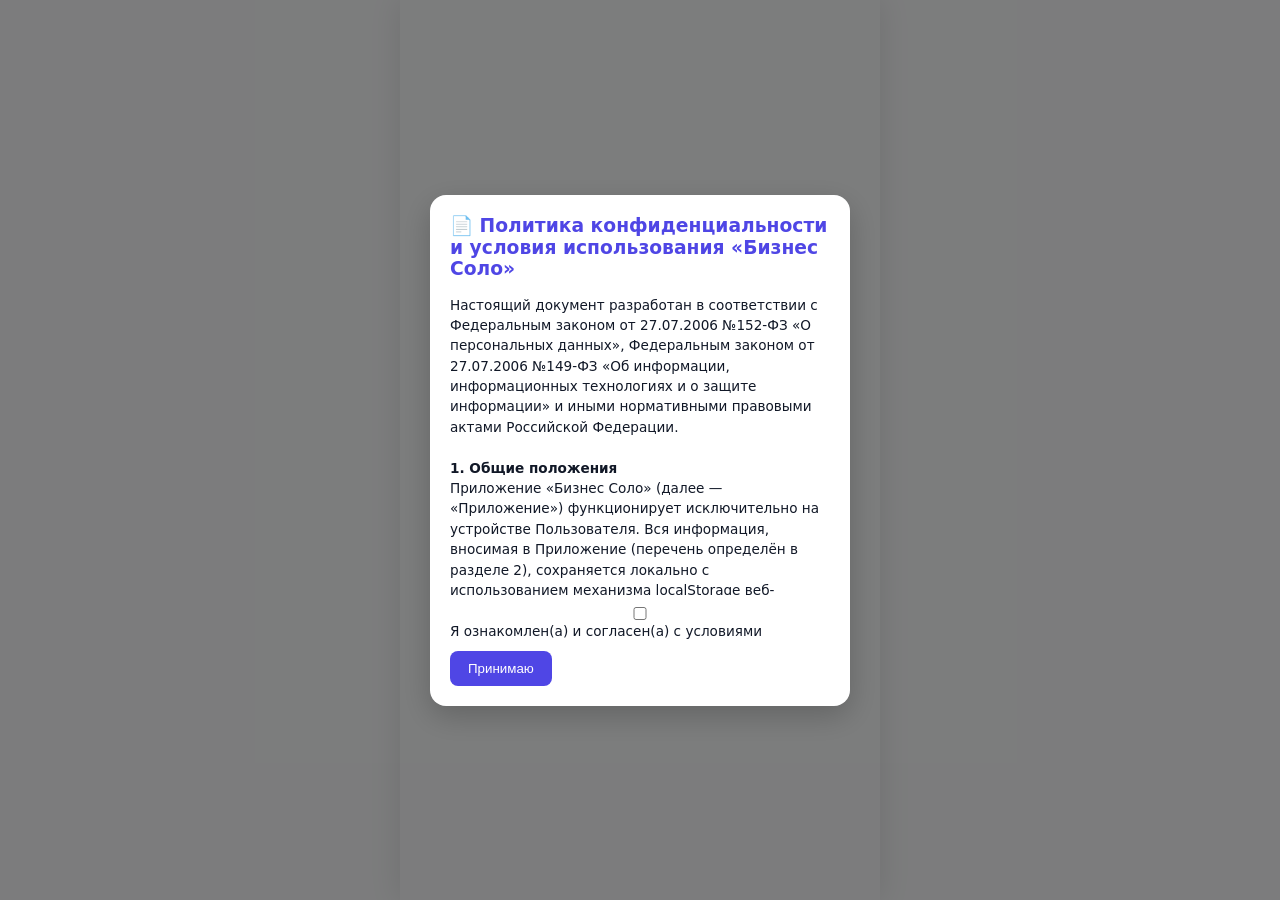
<file: index.html>
<!DOCTYPE html>
<html lang="ru">
<head>
  <meta charset="UTF-8">
  <meta name="viewport" content="width=device-width, initial-scale=1.0, user-scalable=no, viewport-fit=cover">
  <title>Бизнес Соло — Микро CRM</title>
  <link rel="stylesheet" href="styles.css">
</head>
<body>
<div id="app">
  <!-- Экран блокировки PIN -->
  <div id="lockScreen">
    <div class="card" style="width:100%;">
      <h3>🔒 Введите PIN-код</h3>
      <div class="pin-display" id="pinDisplay">****</div>
      <div class="pin-keypad" id="pinKeypad">
        <button class="pin-key" data-digit="1">1</button>
        <button class="pin-key" data-digit="2">2</button>
        <button class="pin-key" data-digit="3">3</button>
        <button class="pin-key" data-digit="4">4</button>
        <button class="pin-key" data-digit="5">5</button>
        <button class="pin-key" data-digit="6">6</button>
        <button class="pin-key" data-digit="7">7</button>
        <button class="pin-key" data-digit="8">8</button>
        <button class="pin-key" data-digit="9">9</button>
        <button class="pin-key pin-key--empty"></button>
        <button class="pin-key" data-digit="0">0</button>
        <button class="pin-key pin-key--delete" id="pinDelete">⌫</button>
      </div>
      <button id="unlockBtn" class="btn btn-primary" style="width:100%; margin-top:8px;">Войти</button>
      <div class="modal-buttons">
        <button id="forgotPinBtn" class="btn" style="width:100%;">Забыли пароль?</button>
      </div>
      <div id="recoveryBlock" style="display:none; margin-top:12px;">
        <p style="font-size:0.85rem;">Введите код восстановления для сброса PIN.</p>
        <input type="text" id="recoveryCodeInput" placeholder="Код из 8 цифр" style="margin-bottom:8px;" maxlength="8" inputmode="numeric">
        <button id="recoverySubmitBtn" class="btn btn-warning" style="width:100%;">Сбросить PIN</button>
        <button id="cancelRecoveryBtn" class="btn btn-sm" style="width:100%; margin-top:4px;">Отмена</button>
      </div>
      <button id="fullResetBtn" class="btn btn-danger" style="display:none; width:100%; margin-top:12px;">🗑 Полная очистка данных</button>
    </div>
  </div>

  <!-- Основной интерфейс -->
  <div id="mainUI" style="display:none; flex-direction:column; height:100%;">
    <div class="app-header">
      <span id="headerTitle">Клиенты</span>
      <span class="last-backup" id="lastBackupLabel">Бэкап: никогда</span>
    </div>
    <div class="app-content" id="appContent">
      <div id="tab-clients" class="tab-content active"></div>
      <div id="tab-tasks" class="tab-content"></div>
      <div id="tab-funnel" class="tab-content"></div>
      <div id="tab-accounting" class="tab-content"></div>
      <div id="tab-settings" class="tab-content"></div>
    </div>
    <div class="bottom-nav">
      <button class="nav-item active" data-tab="clients"><span class="nav-icon">👥</span>Клиенты</button>
      <button class="nav-item" data-tab="tasks"><span class="nav-icon">📋</span>Задачи</button>
      <button class="nav-item" data-tab="funnel"><span class="nav-icon">📊</span>Воронка</button>
      <button class="nav-item" data-tab="accounting"><span class="nav-icon">💰</span>Бухгалтерия</button>
      <button class="nav-item" data-tab="settings"><span class="nav-icon">⚙️</span>Настройки</button>
    </div>
  </div>
</div>

<!-- Контейнер для тостов -->
<div id="toastContainer" class="toast-container"></div>

<!-- ================= МОДАЛЬНЫЕ ОКНА ================= -->

<!-- Соглашение (первичное и повторное) -->
<div id="consentModal" class="modal-overlay" style="display:none;">
  <div class="modal">
    <h3>📄 Политика конфиденциальности и условия использования «Бизнес Соло»</h3>
    <div class="policy-text" style="font-size:0.85rem; line-height:1.5; max-height:300px; overflow-y:auto; margin-bottom:12px;">
    

      Настоящий документ разработан в соответствии с Федеральным законом от 27.07.2006 №152-ФЗ «О персональных данных», Федеральным законом от 27.07.2006 №149-ФЗ «Об информации, информационных технологиях и о защите информации» и иными нормативными правовыми актами Российской Федерации.<br><br>

      <strong>1. Общие положения</strong><br>
      Приложение «Бизнес Соло» (далее — «Приложение») функционирует исключительно на устройстве Пользователя. Вся информация, вносимая в Приложение (перечень определён в разделе 2), сохраняется локально с использованием механизма localStorage веб-браузера, входящего в состав Приложения. Разработчик (Ильяс Ишмухаметов) не осуществляет сбор, хранение, систематизацию, накопление, уточнение, использование, распространение, передачу, обезличивание, блокирование, уничтожение персональных данных, внесённых Пользователем в Приложение. Разработчик не имеет доступа к указанным данным ни при каких обстоятельствах.<br><br>

      <strong>2. Состав обрабатываемых данных</strong><br>
      Пользователь может вносить следующие категории информации, в том числе относящейся к персональным данным третьих лиц (клиентов, контрагентов):
      <ul>
        <li>Фамилия, имя, отчество</li>
        <li>Тип субъекта (физическое или юридическое лицо / индивидуальный предприниматель)</li>
        <li>Контактный телефон</li>
        <li>Адрес электронной почты</li>
        <li>Почтовый адрес</li>
        <li>Произвольные текстовые заметки (описание)</li>
        <li>Финансовые обязательства (суммы предоплаты, постоплаты, затрат)</li>
        <li>Даты и сроки исполнения обязательств</li>
        <li>Статусы оплат (получена/не получена)</li>
        <li>Стадии воронки продаж</li>
        <li>Настройки темы оформления, параметры PIN-защиты (только технические данные)</li>
      </ul><br>

      <strong>3. Цели обработки</strong><br>
      Данные используются исключительно для:
      <ul>
        <li>Ведения клиентской базы и учёта контрагентов</li>
        <li>Контроля исполнения обязательств (задолженностей, оплат)</li>
        <li>Анализа воронки продаж (статистика на устройстве Пользователя)</li>
        <li>Расчёта налога на профессиональный доход (НПД)</li>
        <li>Экспорта данных по инициативе Пользователя</li>
      </ul>
      Со стороны разработчика данные НЕ используются для рекламных или маркетинговых целей и не передаются третьим лицам.<br><br>

      <strong>4. Согласие на обработку</strong><br>
      Пользователь самостоятельно выступает оператором персональных данных в отношении вносимых сведений. Пользователь обязуется получить все необходимые согласия от субъектов персональных данных, чьи данные он вносит в Приложение. Разработчик не несёт ответственности за нарушение Пользователем законодательства о персональных данных.<br><br>

      <strong>5. Хранение и безопасность</strong><br>
      Хранение осуществляется локально в незашифрованном виде (localStorage) и защищено стандартными механизмами безопасности операционной системы и браузера. Приложение предоставляет дополнительную защиту посредством PIN-кода (настраивается в разделе «Настройки»). Пользователь осознаёт и принимает риски, связанные с возможностью несанкционированного доступа к разблокированному устройству, а также с использованием Приложения на устройствах, подвергнутых взлому (root-доступ, jailbreak). Рекомендуется использовать блокировку экрана устройства и надёжный PIN-код.<br><br>

      <strong>6. Срок хранения данных</strong><br>
      Данные хранятся до тех пор, пока Пользователь самостоятельно не удалит их с помощью соответствующих функций Приложения, либо до очистки данных браузера/хранилища localStorage. Пользователь в любой момент может просмотреть, изменить или удалить внесённые данные штатными средствами Приложения.<br><br>

      <strong>7. Резервное копирование</strong><br>
      Приложение позволяет создавать резервные копии данных в формате JSON. Резервные копии сохраняются на устройстве Пользователя или на внешних носителях по его выбору. Разработчик не имеет доступа к этим копиям. Пользователь обязан хранить резервные копии в безопасном месте и не передавать их третьим лицам.<br><br>

      <strong>8. Бесплатность и добровольные пожертвования</strong><br>
      Приложение предоставляется на безвозмездной основе. Поддержка разработки осуществляется исключительно через добровольные пожертвования на платформах Boosty и DonationAlerts (ссылки доступны в разделе «О приложении»).<br><br>

      <strong>9. Ответственность и отказ от гарантий</strong><br>
      Приложение предоставляется по принципу «как есть». Разработчик не гарантирует отсутствие ошибок, бесперебойную и безошибочную работу, а также полную сохранность данных. Разработчик не несёт ответственности за любые убытки, прямые или косвенные, возникшие в результате использования или невозможности использования Приложения, в максимальной степени, допустимой законодательством.<br><br>

      <strong>10. Применимое право и разрешение споров</strong><br>
      Отношения между Пользователем и Разработчиком регулируются законодательством Российской Федерации. Все споры подлежат разрешению в досудебном претензионном порядке (срок ответа — 30 дней), а при недостижении согласия — в суде по месту нахождения Разработчика.<br><br>

      <strong>11. Контакты</strong><br>
      Обратная связь: ВКонтакте (vk.ru/composerbloknot).<br>
      Приложение создано с использованием технологий искусственного интеллекта.
    </div>
    <div id="consentCheckboxGroup" class="form-group">
      <label><input type="checkbox" id="consentCheckbox"> Я ознакомлен(а) и согласен(а) с условиями</label>
    </div>
    <button id="acceptConsentBtn" class="btn btn-primary" disabled>Принимаю</button>
  </div>
</div>

<!-- Клиент (добавление/редактирование) -->
<div id="clientModal" class="modal-overlay" style="display:none;">
  <div class="modal">
    <h3>Клиент</h3>
    <input type="hidden" id="clientId">
    <div class="form-group"><label>ФИО</label><input id="clientFIO" required></div>
    <div class="form-group"><label>Тип</label>
      <select id="clientType">
        <option value="individual">Физическое лицо</option>
        <option value="company">Юридическое лицо / ИП</option>
      </select>
    </div>
    <div class="form-group"><label>Телефон</label><input id="clientPhone"></div>
    <div class="form-group"><label>Email</label><input id="clientEmail"></div>
    <div class="form-group"><label>Адрес</label><input id="clientAddress"></div>
    <div class="form-group"><label>Описание</label><textarea id="clientDesc" rows="2"></textarea></div>
    <div class="modal-buttons">
      <button class="btn" onclick="hideModal('clientModal')">Отмена</button>
      <button class="btn btn-primary" id="saveClientBtn">Сохранить</button>
    </div>
  </div>
</div>

<!-- Задача (добавление/редактирование) -->
<div id="taskModal" class="modal-overlay" style="display:none;">
  <div class="modal">
    <h3 id="taskModalTitle">Новое обязательство</h3>
    <input type="hidden" id="taskId">
    <div class="form-group"><label>Клиент</label><select id="taskClientSelect"></select></div>
    <div class="form-group"><label>Описание</label><input id="taskDesc"></div>
    <div class="form-group"><label>Предоплата, ₽</label><input type="number" id="taskPrepay" value="" step="0.01"></div>
    <div class="form-group"><label>Постоплата, ₽</label><input type="number" id="taskPostpay" value="" step="0.01"></div>
    <div class="form-group"><label>Затраты, ₽</label><input type="number" id="taskCosts" value="" step="0.01"></div>
    <div class="form-group">
      <label>Дата и время</label>
      <div style="display:flex; gap:8px;">
        <input type="datetime-local" id="taskDate" style="flex:1;">
        <button type="button" id="taskDateNowBtn" class="btn btn-sm">Сейчас</button>
      </div>
    </div>
    <div class="modal-buttons">
      <button class="btn" onclick="hideModal('taskModal')">Отмена</button>
      <button class="btn btn-primary" id="saveTaskBtn">Сохранить</button>
    </div>
  </div>
</div>

<!-- Детали клиента -->
<div id="clientDetailModal" class="modal-overlay" style="display:none;">
  <div class="modal">
    <div id="clientDetailContent"></div>
    <button class="btn" onclick="hideModal('clientDetailModal')">Закрыть</button>
  </div>
</div>

<!-- Мусорка воронки -->
<div id="trashModal" class="modal-overlay" style="display:none;">
  <div class="modal">
    <h3>🗑️ Мусорка</h3>
    <div id="trashContent"></div>
    <button class="btn" onclick="hideModal('trashModal')">Закрыть</button>
  </div>
</div>

<!-- Добавление клиента в воронку -->
<div id="addToFunnelModal" class="modal-overlay" style="display:none;">
  <div class="modal">
    <h3>Добавить в воронку</h3>
    <div id="addToFunnelContent"></div>
    <button class="btn" onclick="hideModal('addToFunnelModal')">Закрыть</button>
  </div>
</div>

<!-- Управление стадиями воронки -->
<div id="stagesModal" class="modal-overlay" style="display:none;">
  <div class="modal">
    <h3>Управление стадиями</h3>
    <div id="stagesList"></div>
    <input id="newStageName" placeholder="Новая стадия" style="width:100%;margin-top:8px;">
    <button id="addStageBtn" class="btn btn-primary" style="width:100%;margin-top:4px;">Добавить</button>
    <button class="btn" onclick="hideModal('stagesModal')" style="width:100%;margin-top:8px;">Закрыть</button>
  </div>
</div>

<!-- Сброс данных -->
<div id="resetDataModal" class="modal-overlay" style="display:none;">
  <div class="modal">
    <h3>Сброс данных</h3>
    <div id="resetContent"></div>
    <button class="btn" onclick="hideModal('resetDataModal')" style="width:100%;margin-top:8px;">Отмена</button>
  </div>
</div>

<!-- Инструкция -->
<div id="helpModal" class="modal-overlay" style="display:none;">
  <div class="modal" style="scroll-behavior: smooth;">
    <h3>📖 Инструкция</h3>
    <!-- Оглавление -->
    <div style="margin-bottom:16px; border-bottom:1px solid var(--border); padding-bottom:8px;">
      <strong>Содержание</strong>
      <ul style="list-style:none; padding-left:0; margin-top:8px;">
        <li><a href="#help-clients" onclick="event.stopPropagation()">Клиенты</a></li>
        <li><a href="#help-tasks" onclick="event.stopPropagation()">Задачи</a></li>
        <li><a href="#help-funnel" onclick="event.stopPropagation()">Воронка</a></li>
        <li><a href="#help-accounting" onclick="event.stopPropagation()">Бухгалтерия</a></li>
        <li><a href="#help-backup" onclick="event.stopPropagation()">Резервное копирование</a></li>
        <li><a href="#help-pin" onclick="event.stopPropagation()">PIN-код</a></li>
      </ul>
    </div>
    <!-- Разделы -->
    <div id="help-clients">
      <h4>👥 Клиенты</h4>
      <p>Чтобы добавить клиента, нажмите кнопку <strong>+</strong> в правом верхнем углу. Заполните ФИО (обязательно), тип (физлицо/юрлицо), контакты и описание. Кнопка ✏️ редактирует клиента, 🗑 удаляет. Поиск работает по ФИО.</p>
       
    </div>
    <hr style="margin:12px 0;">
    <div id="help-tasks">
      <h4>📋 Задачи (обязательства)</h4>
      <p>Нажмите <strong>+</strong> в задачах, чтобы создать новое обязательство. Выберите клиента, описание, укажите предоплату/постоплату, затраты и дату. Кнопки <strong>Прд</strong> и <strong>Пст</strong> отмечают получение денег (зелёным). Просроченные задачи подсвечиваются красной полосой слева.</p>
       
    </div>
    <hr style="margin:12px 0;">
    <div id="help-funnel">
      <h4>📊 Воронка продаж</h4>
      <p>Добавьте клиента в воронку через кнопку <strong>+ Клиент</strong>. Перемещайте его между стадиями стрелками. Кнопка 🗑 удаляет в мусорку. В мусорке можно восстановить клиента или очистить всё. Управление стадиями — кнопка внизу воронки.</p>
       
    </div>
    <hr style="margin:12px 0;">
    <div id="help-accounting">
      <h4>💰 Бухгалтерия</h4>
      <p>Здесь считаются ваши доходы, затраты и налог НПД (4% для физлиц, 6% для юрлиц/ИП). Выберите период (месяц, год, произвольный). <strong>Налог вычитается из чистой прибыли автоматически</strong>. Кнопка «Экспорт CSV» в настройках сохранит детализацию.</p>
       
    </div>
    <hr style="margin:12px 0;">
    <div id="help-backup">
      <h4>💾 Резервное копирование</h4>
      <p>Скачайте копию всех данных через кнопку <strong>Скачать</strong>. Загрузите файл JSON обратно, чтобы восстановить данные. <strong>Перед включением PIN-кода обязательно сделайте бэкап!</strong></p>
       
    </div>
    <hr style="margin:12px 0;">
    <div id="help-pin">
      <h4>🔒 PIN-код</h4>
      <p>Включите защиту в настройках. Задайте 4-значный код. После трёх неверных попыток появится кнопка полной очистки. Код восстановления (8 цифр) показывается при включении — сохраните его, чтобы сбросить PIN.</p>
       
    </div>
    <button class="btn" onclick="hideModal('helpModal')" style="width:100%; margin-top:16px;">Закрыть</button>
  </div>
</div>

<!-- Статический импорт резервной копии (вне динамического контента) -->
<button id="staticUploadBtn" style="display:none;">Загрузить</button>
<input type="file" id="staticBackupInput" accept="*/*" style="display:none;">

<script src="app.js"></script>
</body>
</html>
</file>
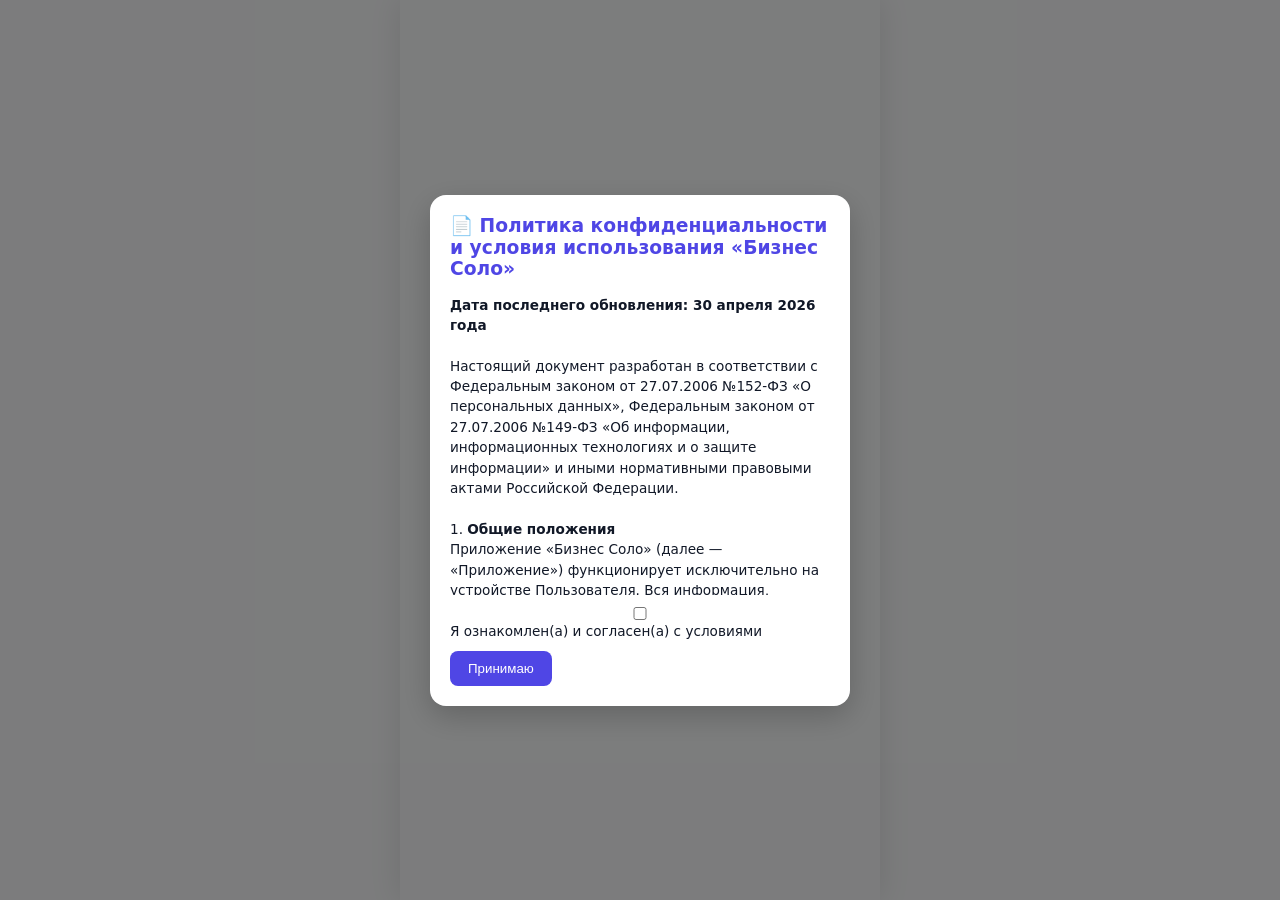
<file: deepseek_html_20260430_32c17f.html>
<!DOCTYPE html>
<html lang="ru">
<head>
  <meta charset="UTF-8">
  <meta name="viewport" content="width=device-width, initial-scale=1.0, user-scalable=no, viewport-fit=cover">
  <title>Бизнес Соло — Микро CRM</title>
  <style>
    :root {
      --primary: #4f46e5;
      --primary-light: #eef2ff;
      --bg: #f9fafb;
      --card: #ffffff;
      --text: #111827;
      --gray: #6b7280;
      --border: #e5e7eb;
      --danger: #ef4444;
      --warning: #f59e0b;
      --success: #10b981;
      --shadow: 0 1px 3px rgba(0,0,0,0.1);
      --radius: 12px;
    }
    * { box-sizing: border-box; margin: 0; padding: 0; }
    body {
      font-family: system-ui, -apple-system, sans-serif;
      background: var(--bg);
      color: var(--text);
      display: flex;
      justify-content: center;
      align-items: center;
      height: 100dvh;
    }
    #app {
      width: 100%;
      max-width: 480px;
      height: 100%;
      background: var(--bg);
      display: flex;
      flex-direction: column;
      box-shadow: 0 0 30px rgba(0,0,0,0.1);
      position: relative;
      overflow: hidden;
    }
    .app-header {
      padding: 16px 20px 8px;
      font-size: 1.4rem;
      font-weight: 700;
      color: var(--primary);
      background: var(--card);
      border-bottom: 1px solid var(--border);
      z-index: 10;
      display: flex;
      align-items: center;
      justify-content: space-between;
    }
    .app-content {
      flex: 1;
      overflow-y: auto;
      padding: 16px 16px 80px 16px;
      -webkit-overflow-scrolling: touch;
      position: relative;
    }
    .tab-content { display: none; }
    .tab-content.active { display: block; }

    /* Нижнее меню */
    .bottom-nav {
      position: absolute;
      bottom: 0;
      left: 0;
      right: 0;
      height: 64px;
      background: var(--card);
      border-top: 1px solid var(--border);
      display: flex;
      justify-content: space-around;
      align-items: center;
      z-index: 20;
      box-shadow: 0 -2px 10px rgba(0,0,0,0.05);
      padding-bottom: env(safe-area-inset-bottom);
    }
    .nav-item {
      display: flex;
      flex-direction: column;
      align-items: center;
      justify-content: center;
      gap: 4px;
      background: none;
      border: none;
      color: var(--gray);
      font-size: 0.65rem;
      font-weight: 500;
      padding: 8px 12px;
      border-radius: 12px;
      transition: 0.2s;
      cursor: pointer;
      flex: 1;
    }
    .nav-item.active {
      color: var(--primary);
      background: var(--primary-light);
    }
    .nav-icon { font-size: 1.3rem; }

    .card {
      background: var(--card);
      border-radius: var(--radius);
      padding: 16px;
      margin-bottom: 12px;
      box-shadow: var(--shadow);
    }
    .list-item {
      display: flex;
      justify-content: space-between;
      align-items: center;
      padding: 14px 16px;
      background: var(--card);
      border-radius: var(--radius);
      margin-bottom: 8px;
      box-shadow: var(--shadow);
      cursor: pointer;
    }
    .list-item .info { flex: 1; }
    .list-item .actions { display: flex; gap: 8px; margin-left: 12px; }
    .badge {
      background: #dbeafe;
      color: #1e40af;
      padding: 4px 10px;
      border-radius: 20px;
      font-size: 0.7rem;
      font-weight: 600;
    }
    .btn {
      padding: 10px 18px;
      border: none;
      border-radius: 8px;
      font-weight: 500;
      cursor: pointer;
      transition: 0.2s;
      background: #e5e7eb;
      color: var(--text);
    }
    .btn-primary { background: var(--primary); color: white; }
    .btn-danger { background: var(--danger); color: white; }
    .btn-success { background: var(--success); color: white; }
    .btn-warning { background: var(--warning); color: white; }
    .btn-sm { padding: 6px 12px; font-size: 0.8rem; }
    .fab {
      position: sticky;
      bottom: 16px;
      float: right;
      width: 48px;
      height: 48px;
      border-radius: 50%;
      display: inline-flex;
      align-items: center;
      justify-content: center;
      font-size: 1.8rem;
      background: var(--primary);
      color: white;
      border: none;
      cursor: pointer;
      box-shadow: 0 4px 12px rgba(79,70,229,0.3);
      z-index: 5;
    }
    .search-input {
      width: 100%;
      padding: 10px;
      border: 1px solid var(--border);
      border-radius: 8px;
      margin-bottom: 12px;
      font-size: 0.95rem;
    }
    .funnel-columns {
      display: flex;
      gap: 12px;
      overflow-x: auto;
      padding-bottom: 12px;
    }
    .funnel-col {
      flex: 1;
      min-width: 140px;
      background: #f3f4f6;
      border-radius: var(--radius);
      padding: 8px;
      display: flex;
      flex-direction: column;
      max-height: 60vh;
      overflow-y: auto;
    }
    .funnel-col h3 { font-size: 0.8rem; margin-bottom: 8px; text-align: center; font-weight: 600; }
    .funnel-card {
      background: white;
      padding: 8px;
      border-radius: 6px;
      margin-bottom: 6px;
      display: flex;
      justify-content: space-between;
      align-items: center;
      box-shadow: 0 1px 2px rgba(0,0,0,0.05);
    }
    .summary-grid {
      display: grid;
      grid-template-columns: 1fr 1fr;
      gap: 10px;
      margin-bottom: 16px;
    }
    .summary-card {
      background: #f3f4f6;
      padding: 12px;
      border-radius: var(--radius);
    }
    .summary-card h4 { font-size: 0.7rem; color: var(--gray); text-transform: uppercase; }
    .summary-card .value { font-size: 1.4rem; font-weight: bold; margin-top: 4px; }

    .modal-overlay {
      position: fixed;
      top: 0; left: 0; width: 100%; height: 100%;
      background: rgba(0,0,0,0.5);
      display: flex;
      justify-content: center;
      align-items: center;
      z-index: 100;
      animation: fadeIn 0.2s;
    }
    .modal {
      background: var(--card);
      border-radius: 16px;
      padding: 20px;
      width: 90%;
      max-width: 420px;
      max-height: 85vh;
      overflow-y: auto;
      box-shadow: 0 10px 30px rgba(0,0,0,0.2);
    }
    .modal h3 { margin-bottom: 16px; color: var(--primary); }
    .form-group { margin-bottom: 12px; }
    .form-group label { display: block; font-weight: 500; margin-bottom: 4px; font-size: 0.85rem; }
    .form-group input, .form-group select, .form-group textarea {
      width: 100%;
      padding: 10px;
      border: 1px solid var(--border);
      border-radius: 8px;
      font-size: 0.95rem;
    }
    .modal-buttons { display: flex; gap: 10px; margin-top: 16px; justify-content: flex-end; }

    /* Toast */
    .toast-container {
      position: fixed;
      top: 16px;
      right: 16px;
      left: 16px;
      z-index: 200;
      pointer-events: none;
    }
    .toast {
      background: var(--text);
      color: white;
      padding: 12px 16px;
      border-radius: 8px;
      margin-bottom: 8px;
      box-shadow: var(--shadow);
      font-size: 0.9rem;
      animation: slideIn 0.3s ease;
      pointer-events: auto;
    }
    @keyframes slideIn { from { transform: translateY(-20px); opacity: 0; } to { transform: translateY(0); opacity: 1; } }
    @keyframes fadeIn { from { opacity: 0; } to { opacity: 1; } }
  </style>
</head>
<body>
<div id="app">
  <!-- Модальное окно согласия -->
  <div id="consentModal" class="modal-overlay" style="display:none;">
    <div class="modal">
      <h3>📄 Политика конфиденциальности и условия использования «Бизнес Соло»</h3>
      <div class="policy-text" style="font-size:0.85rem; line-height:1.5; max-height:300px; overflow-y:auto; margin-bottom:12px;">
        <strong>Дата последнего обновления: 30 апреля 2026 года</strong><br><br>
        Настоящий документ разработан в соответствии с Федеральным законом от 27.07.2006 №152-ФЗ «О персональных данных», Федеральным законом от 27.07.2006 №149-ФЗ «Об информации, информационных технологиях и о защите информации» и иными нормативными правовыми актами Российской Федерации.<br><br>
        1. <strong>Общие положения</strong><br>
        Приложение «Бизнес Соло» (далее — «Приложение») функционирует исключительно на устройстве Пользователя. Вся информация, вносимая в Приложение (включая, но не ограничиваясь: фамилии, имена, отчества, номера телефонов, адреса электронной почты, физические адреса, финансовые показатели), сохраняется локально с использованием механизма localStorage веб-браузера, входящего в состав Приложения.<br><br>
        2. <strong>Порядок обработки персональных данных</strong><br>
        Пользователь самостоятельно определяет цели обработки персональных данных, состав обрабатываемых персональных данных, а также действия (операции), совершаемые с ними. В рамках использования Приложения Пользователь выступает оператором персональных данных в смысле, придаваемом Федеральным законом «О персональных данных». Разработчик Приложения (Илья Ишмухаметов) не осуществляет сбор, хранение, систематизацию, накопление, уточнение, использование, распространение, передачу, обезличивание, блокирование, уничтожение персональных данных, внесённых Пользователем в Приложение. Разработчик не имеет доступа к указанным данным ни при каких обстоятельствах.<br><br>
        3. <strong>Согласие на обработку</strong><br>
        Пользователь обязан самостоятельно получить необходимые согласия от субъектов персональных данных, чьи данные вносятся в Приложение. Разработчик не несёт ответственности за нарушение Пользователем законодательства о персональных данных.<br><br>
        4. <strong>Хранение и безопасность</strong><br>
        Данные сохраняются в незашифрованном виде в localStorage, который защищён стандартными механизмами безопасности операционной системы и браузера. Пользователь осознаёт и принимает риски, связанные с возможностью несанкционированного доступа третьих лиц к его разблокированному устройству.<br>
        При очистке данных браузера, переустановке Приложения, использовании режима инкогнито информация может быть безвозвратно утеряна. Настоятельно рекомендуется регулярно создавать резервные копии.<br><br>
        5. <strong>Бесплатность и добровольные пожертвования</strong><br>
        Приложение предоставляется на безвозмездной основе. Поддержка разработки осуществляется исключительно через добровольные пожертвования на платформах Boosty и DonationAlerts (ссылки доступны в разделе «О приложении»).<br><br>
        6. <strong>Ответственность и отказ от гарантий</strong><br>
        Приложение предоставляется по принципу «как есть». Разработчик не гарантирует отсутствие ошибок, бесперебойную и безошибочную работу, а также полную сохранность данных. Разработчик не несёт ответственности за любые убытки, прямые или косвенные, возникшие в результате использования или невозможности использования Приложения.<br><br>
        7. <strong>Применимое право и разрешение споров</strong><br>
        Отношения между Пользователем и Разработчиком регулируются законодательством Российской Федерации. Все споры подлежат разрешению в досудебном претензионном порядке (срок ответа — 30 дней), а при недостижении согласия — в суде по месту нахождения Разработчика.<br><br>
        8. <strong>Контакты</strong><br>
        Обратная связь: ВКонтакте (vk.ru/composerbloknot).<br>
        Приложение создано с использованием технологий искусственного интеллекта.
      </div>
      <div class="form-group">
        <label><input type="checkbox" id="consentCheckbox"> Я ознакомлен(а) и согласен(а) с условиями</label>
      </div>
      <button id="acceptConsentBtn" class="btn btn-primary" disabled>Принимаю</button>
    </div>
  </div>

  <!-- Основной UI -->
  <div id="mainUI" style="display:none; flex-direction:column; height:100%;">
    <div class="app-header">
      <span id="headerTitle">Клиенты</span>
    </div>
    <div class="app-content" id="appContent">
      <div id="tab-clients" class="tab-content active"></div>
      <div id="tab-tasks" class="tab-content"></div>
      <div id="tab-funnel" class="tab-content"></div>
      <div id="tab-accounting" class="tab-content"></div>
      <div id="tab-settings" class="tab-content"></div>
    </div>
    <div class="bottom-nav" id="bottomNav">
      <button class="nav-item active" data-tab="clients"><span class="nav-icon">👥</span>Клиенты</button>
      <button class="nav-item" data-tab="tasks"><span class="nav-icon">📋</span>Задачи</button>
      <button class="nav-item" data-tab="funnel"><span class="nav-icon">📊</span>Воронка</button>
      <button class="nav-item" data-tab="accounting"><span class="nav-icon">💰</span>Бухгалтерия</button>
      <button class="nav-item" data-tab="settings"><span class="nav-icon">⚙️</span>Настройки</button>
    </div>
  </div>
</div>

<!-- Toast контейнер -->
<div id="toastContainer" class="toast-container"></div>

<script>
  // Проверка безопасного контекста (для WebView)
  if (window.location.protocol !== 'https:' && window.location.protocol !== 'file:' && !window.location.hostname.includes('localhost')) {
    console.warn('Приложение работает в небезопасном контексте. Некоторые функции могут быть недоступны.');
  }

  // ===================== УТИЛИТЫ =====================
  function escapeHtml(str) {
    const div = document.createElement('div');
    div.appendChild(document.createTextNode(str));
    return div.innerHTML;
  }
  function escapeCSV(str) {
    if (typeof str !== 'string') str = String(str);
    return `"${str.replace(/"/g, '""')}"`;
  }
  function showToast(message, duration = 2000) {
    const container = document.getElementById('toastContainer');
    const toast = document.createElement('div');
    toast.className = 'toast';
    toast.textContent = message;
    container.appendChild(toast);
    setTimeout(() => toast.remove(), duration);
  }

  // ===================== ХРАНИЛИЩЕ =====================
  const STORAGE_KEY = 'businessSolo';
  function loadData() {
    const raw = localStorage.getItem(STORAGE_KEY);
    const defaultData = {
      clients: [],
      obligations: [],
      funnel: {
        stages: ['Созвонились', 'Договорились о цене', 'Получена предоплата', 'Выполнено'],
        clientStage: {},
        trash: []
      }
    };
    if (!raw) return defaultData;
    try {
      const parsed = JSON.parse(raw);
      if (!parsed.funnel) parsed.funnel = defaultData.funnel;
      if (!parsed.funnel.stages) parsed.funnel.stages = defaultData.funnel.stages;
      if (!parsed.funnel.clientStage) parsed.funnel.clientStage = {};
      if (!parsed.funnel.trash) parsed.funnel.trash = [];
      parsed.funnel.trash = parsed.funnel.trash.map(t => {
        if (t.stageIndex === undefined && t.stage) {
          const idx = parsed.funnel.stages.indexOf(t.stage);
          return { ...t, stageIndex: idx >= 0 ? idx : 0 };
        }
        return t;
      });
      return parsed;
    } catch(e) { return defaultData; }
  }
  function saveData(data) {
    localStorage.setItem(STORAGE_KEY, JSON.stringify(data));
    document.dispatchEvent(new CustomEvent('data-updated'));
  }

  const modals = {};
  function showModal(modalId) {
    if (!modals[modalId]) modals[modalId] = document.getElementById(modalId);
    if (modals[modalId]) modals[modalId].style.display = 'flex';
    // Для управления стадиями – явно перерисовать
    if (modalId === 'stagesModal') {
      window.funnelTabInstance.renderStagesManagement();
    }
    window.history.pushState({ modalOpen: modalId }, '');
  }
  function hideModal(modalId) {
    if (modals[modalId]) modals[modalId].style.display = 'none';
    window.history.back();
  }

  function switchTab(tabName) {
    document.querySelectorAll('.tab-content').forEach(c => c.classList.remove('active'));
    document.querySelectorAll('.nav-item').forEach(b => b.classList.remove('active'));
    const tab = document.getElementById(`tab-${tabName}`);
    if (tab) tab.classList.add('active');
    const navBtn = document.querySelector(`.nav-item[data-tab="${tabName}"]`);
    if (navBtn) navBtn.classList.add('active');
    document.getElementById('headerTitle').textContent =
      { clients: 'Клиенты', tasks: 'Задачи', funnel: 'Воронка', accounting: 'Бухгалтерия', settings: 'Настройки' }[tabName];
    document.dispatchEvent(new CustomEvent('tab-switched', { detail: tabName }));
    window.history.pushState({ tab: tabName }, '');
  }

  // ===================== КЛИЕНТЫ =====================
  class ClientsTab {
    constructor(container) {
      this.container = container;
      this.searchQuery = '';
      this.render();
      document.addEventListener('data-updated', () => this.render());
      this.container.addEventListener('click', (e) => {
        const btn = e.target.closest('button');
        if (btn) {
          if (btn.id === 'addClientFab') showModal('clientModal');
          if (btn.dataset.action === 'edit') {
            const id = btn.closest('.list-item')?.dataset.clientId;
            if (id) this.editClient(id);
          }
          if (btn.dataset.action === 'delete') {
            const id = btn.closest('.list-item')?.dataset.clientId;
            if (id && confirm('Удалить клиента?')) this.deleteClient(id);
          }
          return;
        }
        const item = e.target.closest('.list-item');
        if (item && !e.target.closest('button')) {
          this.showClientInfo(item.dataset.clientId);
        }
      });
    }
    deleteClient(id) {
      let data = loadData();
      data.clients = data.clients.filter(c => c.id !== id);
      data.obligations = data.obligations.filter(o => o.clientId !== id);
      delete data.funnel.clientStage[id];
      data.funnel.trash = data.funnel.trash.filter(t => t.clientId !== id);
      saveData(data);
    }
    editClient(id) {
      const data = loadData();
      const client = data.clients.find(c => c.id === id);
      if (!client) return;
      document.getElementById('clientId').value = client.id;
      document.getElementById('clientFIO').value = client.fio;
      document.getElementById('clientPhone').value = client.phone || '';
      document.getElementById('clientEmail').value = client.email || '';
      document.getElementById('clientAddress').value = client.address || '';
      document.getElementById('clientDesc').value = client.desc || '';
      showModal('clientModal');
    }
    showClientInfo(id) {
      const data = loadData();
      const client = data.clients.find(c => c.id === id);
      if (!client) return;
      const obligations = data.obligations.filter(o => o.clientId === id);
      const content = document.getElementById('clientDetailContent');
      content.innerHTML = `
        <p><strong>ФИО:</strong> ${escapeHtml(client.fio)}</p>
        <p><strong>Телефон:</strong> ${client.phone ? `<a href="tel:${escapeHtml(client.phone)}">${escapeHtml(client.phone)}</a>` : '-'}</p>
        <p><strong>Email:</strong> ${client.email ? `<a href="mailto:${escapeHtml(client.email)}">${escapeHtml(client.email)}</a>` : '-'}</p>
        <p><strong>Адрес:</strong> ${escapeHtml(client.address || '-')}</p>
        <p><strong>Описание:</strong> ${escapeHtml(client.desc || '-')}</p>
        <h4>Обязательства:</h4>
        ${obligations.map(o => `<div>📌 ${escapeHtml(o.desc)} (${o.date ? new Date(o.date).toLocaleDateString() : 'без срока'}) - Пред: ${o.prepay}₽, Пост: ${o.postpay}₽</div>`).join('')}
        <div class="modal-buttons">
          <button class="btn btn-sm" id="editClientFromDetail">Редактировать</button>
          <button class="btn btn-sm btn-danger" id="deleteClientFromDetail">Удалить</button>
        </div>
      `;
      document.getElementById('editClientFromDetail').onclick = () => { hideModal('clientDetailModal'); this.editClient(id); };
      document.getElementById('deleteClientFromDetail').onclick = () => { if(confirm('Удалить клиента?')) { this.deleteClient(id); hideModal('clientDetailModal'); }};
      showModal('clientDetailModal');
    }
    render() {
      const data = loadData();
      const filtered = data.clients.filter(c =>
        c.fio.toLowerCase().includes(this.searchQuery.toLowerCase())
      );
      let html = `<input class="search-input" type="text" placeholder="🔍 Поиск клиентов..." value="${escapeHtml(this.searchQuery)}" id="clientSearch">`;
      html += '<button class="fab" id="addClientFab">+</button>';
      html += filtered.map(c => `
        <div class="list-item" data-client-id="${c.id}">
          <div class="info"><strong>${escapeHtml(c.fio)}</strong></div>
          <button class="btn btn-sm" data-action="edit">✏️</button>
          <button class="btn btn-sm btn-danger" data-action="delete">🗑</button>
        </div>
      `).join('');
      if (filtered.length === 0) html += '<p style="text-align:center;color:gray;">Нет клиентов</p>';
      this.container.innerHTML = html;
      const searchInput = document.getElementById('clientSearch');
      if (searchInput) {
        searchInput.addEventListener('input', (e) => {
          this.searchQuery = e.target.value;
          this.render();
        });
      }
    }
  }

  // ===================== ЗАДАЧИ =====================
  class TasksTab {
    constructor(container) {
      this.container = container;
      this.render();
      document.addEventListener('data-updated', () => this.render());
      this.container.addEventListener('click', (e) => {
        const btn = e.target.closest('button');
        if (!btn) return;
        if (btn.id === 'addTaskFab') {
          document.getElementById('taskId').value = '';
          document.getElementById('taskModalTitle').textContent = 'Новое обязательство';
          showModal('taskModal');
        }
        if (btn.dataset.action === 'togglePre') {
          const id = btn.closest('.list-item')?.dataset.obligId;
          if (id) this.toggleObligation(id, 'prepaid');
        }
        if (btn.dataset.action === 'togglePost') {
          const id = btn.closest('.list-item')?.dataset.obligId;
          if (id) this.toggleObligation(id, 'postpaid');
        }
        if (btn.dataset.action === 'edit') {
          const id = btn.closest('.list-item')?.dataset.obligId;
          if (id) this.editObligation(id);
        }
        if (btn.dataset.action === 'delete') {
          const id = btn.closest('.list-item')?.dataset.obligId;
          if (id && confirm('Удалить задачу?')) this.deleteObligation(id);
        }
      });
    }
    toggleObligation(id, field) {
      let data = loadData();
      const obl = data.obligations.find(o => o.id === id);
      if (!obl) return;
      obl[field] = !obl[field];
      saveData(data);
    }
    editObligation(id) {
      const data = loadData();
      const obl = data.obligations.find(o => o.id === id);
      if (!obl) return;
      document.getElementById('taskId').value = obl.id;
      document.getElementById('taskClientSelect').value = obl.clientId;
      document.getElementById('taskDesc').value = obl.desc;
      document.getElementById('taskPrepay').value = obl.prepay;
      document.getElementById('taskPostpay').value = obl.postpay;
      document.getElementById('taskCosts').value = obl.costs;
      document.getElementById('taskDate').value = obl.date;
      document.getElementById('taskModalTitle').textContent = 'Редактировать обязательство';
      showModal('taskModal');
    }
    deleteObligation(id) {
      let data = loadData();
      data.obligations = data.obligations.filter(o => o.id !== id);
      saveData(data);
    }
    render() {
      const data = loadData();
      const obligations = [...data.obligations].sort((a,b) => {
        if (a.date && b.date) return new Date(a.date) - new Date(b.date);
        if (a.date) return -1;
        if (b.date) return 1;
        return parseInt(b.id) - parseInt(a.id);
      });
      const today = new Date(); today.setHours(0,0,0,0);
      let html = '<button class="fab" id="addTaskFab">+</button>';
      obligations.forEach(o => {
        const client = data.clients.find(c => c.id === o.clientId);
        const clientName = client ? client.fio : 'Неизвестный';
        const dateStr = o.date ? new Date(o.date).toLocaleDateString() : 'без срока';
        const overdue = o.date && new Date(o.date) < today ? 'style="border-left:4px solid var(--danger);"' : '';
        html += `<div class="list-item" data-oblig-id="${o.id}" ${overdue}>
          <div class="info"><strong>${escapeHtml(clientName)}</strong>: ${escapeHtml(o.desc)}<br><small>📅 ${dateStr} | 💰 ${o.prepay}/${o.postpay}₽</small></div>
          <div class="actions">
            <button class="btn btn-sm ${o.prepaid ? 'btn-success' : ''}" data-action="togglePre" title="Отметить предоплату">Прд</button>
            <button class="btn btn-sm ${o.postpaid ? 'btn-success' : ''}" data-action="togglePost" title="Отметить постоплату">Пст</button>
            <button class="btn btn-sm" data-action="edit" title="Редактировать">✏️</button>
            <button class="btn btn-sm btn-danger" data-action="delete" title="Удалить">🗑</button>
          </div>
        </div>`;
      });
      if (obligations.length === 0) html += '<p style="text-align:center;color:gray;">Нет задач</p>';
      this.container.innerHTML = html;
    }
  }

  // ===================== ВОРОНКА =====================
  class FunnelTab {
    constructor(container) {
      this.container = container;
      window.funnelTabInstance = this; // для доступа из showModal
      this.render();
      document.addEventListener('data-updated', () => this.render());
      this.container.addEventListener('click', (e) => {
        const btn = e.target.closest('button');
        if (!btn) return;
        if (btn.id === 'addToFunnelBtn') this.showAddToFunnel();
        if (btn.id === 'trashBtn') this.showTrash();
        if (btn.id === 'manageStagesBtn') showModal('stagesModal');
        if (btn.dataset.move) {
          const [cid, dir] = btn.dataset.move.split(',');
          this.moveClient(cid, dir);
        }
        if (btn.dataset.trashClient) {
          if (confirm('Удалить клиента в мусорку?')) this.sendToTrash(btn.dataset.trashClient);
        }
      });
    }
    moveClient(clientId, direction) {
      let data = loadData();
      const stagesCount = data.funnel.stages.length;
      let cur = data.funnel.clientStage[clientId] ?? 0;
      if (direction === 'right') cur = Math.min(cur + 1, stagesCount - 1);
      else cur = Math.max(cur - 1, 0);
      data.funnel.clientStage[clientId] = cur;
      saveData(data);
    }
    sendToTrash(clientId) {
      let data = loadData();
      const client = data.clients.find(c => c.id === clientId);
      if (!client) return;
      const stageIdx = data.funnel.clientStage[clientId] ?? 0;
      data.funnel.trash.push({
        clientId,
        clientName: client.fio,
        stageIndex: stageIdx,
        dateRemoved: new Date().toISOString()
      });
      delete data.funnel.clientStage[clientId];
      saveData(data);
    }
    showTrash() {
      const data = loadData();
      const trash = data.funnel.trash;
      const content = document.getElementById('trashContent');
      const stats = {};
      trash.forEach(t => {
        const stageName = data.funnel.stages[t.stageIndex] || 'Неизвестно';
        stats[stageName] = (stats[stageName] || 0) + 1;
      });
      let html = trash.map(t => {
        const stageName = data.funnel.stages[t.stageIndex] || 'Неизвестно';
        return `<div class="list-item"><span>${escapeHtml(t.clientName)} — этап «${escapeHtml(stageName)}»</span>
          <button class="btn btn-sm" data-restore="${t.clientId}">↩️</button></div>`;
      }).join('');
      html += '<div class="trash-stats" style="margin-top:12px;"><strong>Статистика отвалов:</strong><br>';
      for (const [stage, count] of Object.entries(stats)) html += `${escapeHtml(stage)}: ${count}<br>`;
      html += '</div>';
      html += '<button id="clearTrashBtn" class="btn btn-danger btn-sm" style="margin-top:12px;">Очистить всё</button>';
      content.innerHTML = html;
      showModal('trashModal');
      document.querySelectorAll('[data-restore]').forEach(btn => {
        btn.onclick = () => {
          let d = loadData();
          const id = btn.dataset.restore;
          const item = d.funnel.trash.find(t => t.clientId === id);
          if (item) {
            d.funnel.clientStage[id] = item.stageIndex;
            d.funnel.trash = d.funnel.trash.filter(t => t.clientId !== id);
            saveData(d);
            this.showTrash();
          }
        };
      });
      document.getElementById('clearTrashBtn').onclick = () => {
        if (confirm('Очистить всю мусорку?')) {
          let d = loadData();
          d.funnel.trash = [];
          saveData(d);
          hideModal('trashModal');
          showToast('Мусорка очищена');
        }
      };
    }
    showAddToFunnel() {
      const data = loadData();
      const inFunnel = new Set(Object.keys(data.funnel.clientStage));
      const inTrash = new Set(data.funnel.trash.map(t => t.clientId));
      const available = data.clients.filter(c => !inFunnel.has(c.id) && !inTrash.has(c.id));
      const content = document.getElementById('addToFunnelContent');
      content.innerHTML = available.length ? available.map(c => `<div class="list-item" data-cid="${c.id}">${escapeHtml(c.fio)}<button class="btn btn-sm">+</button></div>`).join('')
        : '<p>Все клиенты уже в воронке или в мусорке</p>';
      showModal('addToFunnelModal');
      content.querySelectorAll('.list-item').forEach(item => {
        item.addEventListener('click', () => {
          const cid = item.dataset.cid;
          if (!cid) return;
          let d = loadData();
          d.funnel.clientStage[cid] = 0;
          saveData(d);
          hideModal('addToFunnelModal');
        });
      });
    }
    renderStagesManagement() {
      const data = loadData();
      const container = document.getElementById('stagesList');
      if (!container) return;
      container.innerHTML = data.funnel.stages.map((s, idx) => `
        <div style="display:flex; align-items:center; margin-bottom:8px;">
          <input type="text" value="${escapeHtml(s)}" data-stage-idx="${idx}" style="flex:1;">
          <button class="btn btn-sm" data-move-stage="${idx},up" ${idx===0?'disabled':''}>↑</button>
          <button class="btn btn-sm" data-move-stage="${idx},down" ${idx===data.funnel.stages.length-1?'disabled':''}>↓</button>
          <button class="btn btn-sm btn-danger" data-del-stage="${idx}" style="margin-left:4px;">🗑</button>
        </div>
      `).join('');
      container.querySelectorAll('input').forEach(inp => {
        inp.addEventListener('change', () => {
          const idx = parseInt(inp.dataset.stageIdx);
          let d = loadData();
          d.funnel.stages[idx] = inp.value.trim() || d.funnel.stages[idx];
          saveData(d);
        });
      });
      container.querySelectorAll('[data-move-stage]').forEach(btn => {
        btn.addEventListener('click', () => {
          const [idx, dir] = btn.dataset.moveStage.split(',');
          const i = parseInt(idx);
          let d = loadData();
          const stages = d.funnel.stages;
          if (dir === 'up' && i > 0) {
            [stages[i], stages[i-1]] = [stages[i-1], stages[i]];
            for (const [cid, s] of Object.entries(d.funnel.clientStage)) {
              if (s === i) d.funnel.clientStage[cid] = i-1;
              else if (s === i-1) d.funnel.clientStage[cid] = i;
            }
            for (const item of d.funnel.trash) {
              if (item.stageIndex === i) item.stageIndex = i-1;
              else if (item.stageIndex === i-1) item.stageIndex = i;
            }
          } else if (dir === 'down' && i < stages.length-1) {
            [stages[i], stages[i+1]] = [stages[i+1], stages[i]];
            for (const [cid, s] of Object.entries(d.funnel.clientStage)) {
              if (s === i) d.funnel.clientStage[cid] = i+1;
              else if (s === i+1) d.funnel.clientStage[cid] = i;
            }
            for (const item of d.funnel.trash) {
              if (item.stageIndex === i) item.stageIndex = i+1;
              else if (item.stageIndex === i+1) item.stageIndex = i;
            }
          }
          saveData(d);
          this.renderStagesManagement();
        });
      });
      container.querySelectorAll('[data-del-stage]').forEach(btn => {
        btn.addEventListener('click', () => {
          const idx = parseInt(btn.dataset.delStage);
          const d = loadData();
          const movedCount = Object.values(d.funnel.clientStage).filter(s => s === idx).length +
            d.funnel.trash.filter(t => t.stageIndex === idx).length;
          if (!confirm(`Удалить стадию «${d.funnel.stages[idx]}»? ${movedCount} клиентов будут перенесены на предыдущую стадию.`)) return;
          if (d.funnel.stages.length <= 1) return;
          const newIdx = idx === 0 ? 0 : idx - 1;
          for (const [cid, s] of Object.entries(d.funnel.clientStage)) {
            if (s === idx) d.funnel.clientStage[cid] = newIdx;
            else if (s > idx) d.funnel.clientStage[cid] = s - 1;
          }
          for (const item of d.funnel.trash) {
            if (item.stageIndex === idx) item.stageIndex = newIdx;
            else if (item.stageIndex > idx) item.stageIndex -= 1;
          }
          d.funnel.stages.splice(idx, 1);
          saveData(d);
          this.renderStagesManagement();
        });
      });
      document.getElementById('addStageBtn').onclick = () => {
        const name = document.getElementById('newStageName').value.trim();
        if (!name) return;
        let d = loadData();
        d.funnel.stages.push(name);
        saveData(d);
        document.getElementById('newStageName').value = '';
        this.renderStagesManagement();
      };
    }
    render() {
      const data = loadData();
      let html = '<div style="display:flex; justify-content:space-between; margin-bottom:12px;">';
      html += '<button class="btn btn-sm" id="trashBtn">🗑️ Мусорка</button>';
      html += '<button class="btn btn-sm" id="addToFunnelBtn">+ Клиент</button>';
      html += '</div>';
      html += '<div class="funnel-columns">';
      data.funnel.stages.forEach((stage, idx) => {
        const clientsInStage = Object.entries(data.funnel.clientStage)
          .filter(([_, s]) => s === idx)
          .map(([cid]) => data.clients.find(c => c.id === cid))
          .filter(Boolean);
        html += `<div class="funnel-col"><h3>${escapeHtml(stage)}</h3>`;
        clientsInStage.forEach(client => {
          html += `<div class="funnel-card">
            <span>${escapeHtml(client.fio)}</span>
            <div>
              <button class="btn btn-sm" data-move="${client.id},left">←</button>
              <button class="btn btn-sm" data-move="${client.id},right">→</button>
              <button class="btn btn-sm btn-warning" data-trash-client="${client.id}">🗑</button>
            </div>
          </div>`;
        });
        html += '</div>';
      });
      html += '</div>';
      html += '<button class="btn btn-sm" id="manageStagesBtn" style="margin-top:10px;">Управление стадиями</button>';
      this.container.innerHTML = html;
    }
  }

  // ===================== БУХГАЛТЕРИЯ =====================
  class AccountingTab {
    constructor(container) {
      this.container = container;
      document.addEventListener('data-updated', () => this.render());
      this.render();
    }
    getFiltered(filter = null) {
      const data = loadData();
      if (!filter) {
        const periodSelect = this.container.querySelector('#periodSelect');
        const dateFrom = this.container.querySelector('#dateFrom');
        const dateTo = this.container.querySelector('#dateTo');
        if (!periodSelect) return data.obligations;
        const period = periodSelect.value;
        filter = { period, customFrom: dateFrom?.value, customTo: dateTo?.value };
      }
      const { period, customFrom, customTo } = filter;
      const now = new Date();
      const todayStart = new Date(now.getFullYear(), now.getMonth(), now.getDate());
      return data.obligations.filter(o => {
        if (!o.date) return period === 'all';
        const d = new Date(o.date);
        switch(period) {
          case 'today': return d >= todayStart && d < new Date(todayStart.getTime() + 86400000);
          case 'week': {
            const day = now.getDay() || 7;
            const mon = new Date(now); mon.setDate(now.getDate()-day+1); mon.setHours(0,0,0,0);
            const sun = new Date(mon); sun.setDate(mon.getDate()+6); sun.setHours(23,59,59,999);
            return d>=mon && d<=sun;
          }
          case 'month': return d.getMonth()===now.getMonth() && d.getFullYear()===now.getFullYear();
          case 'year': return d.getFullYear()===now.getFullYear();
          case 'lastMonth': {
            const lm = new Date(now.getFullYear(), now.getMonth()-1,1);
            const lme = new Date(now.getFullYear(), now.getMonth(),0); lme.setHours(23,59,59,999);
            return d>=lm && d<=lme;
          }
          case 'lastYear': return d.getFullYear()===now.getFullYear()-1;
          case 'custom': {
            const from = customFrom ? new Date(customFrom) : null;
            const to = customTo ? new Date(customTo) : null;
            if (from) from.setHours(0,0,0,0);
            if (to) to.setHours(23,59,59,999);
            if (from && to) return d>=from && d<=to;
            if (from) return d>=from;
            if (to) return d<=to;
            return true;
          }
          default: return true;
        }
      });
    }
    exportCSV(all = false) {
      const filtered = all ? loadData().obligations : this.getFiltered();
      const data = loadData();
      const clientsMap = new Map(data.clients.map(c => [c.id, c.fio]));
      let csv = 'Клиент,Описание,Дата,Предоплата,Предоплата получена,Постоплата,Постоплата получена,Затраты\n';
      filtered.forEach(o => {
        csv += [
          escapeCSV(clientsMap.get(o.clientId) || ''),
          escapeCSV(o.desc),
          escapeCSV(o.date || ''),
          o.prepay,
          o.prepaid ? 'Да' : 'Нет',
          o.postpay,
          o.postpaid ? 'Да' : 'Нет',
          o.costs
        ].join(',') + '\n';
      });
      const blob = new Blob(['\uFEFF'+csv], {type:'text/csv'});
      const a = document.createElement('a'); a.href = URL.createObjectURL(blob); a.download = 'accounting.csv'; a.click();
    }
    render() {
      const filtered = this.getFiltered();
      const s = {
        expPre: 0, recPre: 0,
        expPost: 0, recPost: 0,
        costs: 0
      };
      filtered.forEach(o => {
        if (!o.prepaid) s.expPre += o.prepay;
        else s.recPre += o.prepay;
        if (!o.postpaid) s.expPost += o.postpay;
        else s.recPost += o.postpay;
        s.costs += o.costs;
      });
      const profit = s.recPre + s.recPost - s.costs;

      this.container.innerHTML = `
        <div class="card">
          <select id="periodSelect" style="width:100%; margin-bottom:8px;">
            <option value="all">Всё время</option>
            <option value="today">Сегодня</option>
            <option value="week">Неделя</option>
            <option value="month">Месяц</option>
            <option value="year">Год</option>
            <option value="lastMonth">Прошлый месяц</option>
            <option value="lastYear">Прошлый год</option>
            <option value="custom">Произвольный</option>
          </select>
          <div id="customRange" style="display:none; gap:8px; margin-bottom:8px;">
            <input type="date" id="dateFrom"><input type="date" id="dateTo">
          </div>
          <div class="summary-grid">
            <div class="summary-card">
              <h4>Предоплаты к получению</h4>
              <div class="value">${s.expPre.toFixed(2)}₽</div>
            </div>
            <div class="summary-card">
              <h4>Получено предоплат</h4>
              <div class="value" style="color:green">${s.recPre.toFixed(2)}₽</div>
            </div>
            <div class="summary-card">
              <h4>Постоплаты к получению</h4>
              <div class="value">${s.expPost.toFixed(2)}₽</div>
            </div>
            <div class="summary-card">
              <h4>Получено постоплат</h4>
              <div class="value" style="color:green">${s.recPost.toFixed(2)}₽</div>
            </div>
            <div class="summary-card">
              <h4>Затраты</h4>
              <div class="value" style="color:red">${s.costs.toFixed(2)}₽</div>
            </div>
            <div class="summary-card">
              <h4>Чистая прибыль</h4>
              <div class="value">${profit.toFixed(2)}₽</div>
            </div>
          </div>
          <button id="exportBtn" class="btn btn-primary" style="width:100%;">📥 Экспорт CSV</button>
        </div>
      `;

      const periodSelect = this.container.querySelector('#periodSelect');
      const customRange = this.container.querySelector('#customRange');
      const dateFrom = this.container.querySelector('#dateFrom');
      const dateTo = this.container.querySelector('#dateTo');
      const exportBtn = this.container.querySelector('#exportBtn');

      if (periodSelect) {
        periodSelect.addEventListener('change', () => {
          if (customRange) customRange.style.display = periodSelect.value === 'custom' ? 'flex' : 'none';
          this.render();
        });
      }
      if (exportBtn) {
        exportBtn.addEventListener('click', () => this.exportCSV());
      }
      if (dateFrom) dateFrom.addEventListener('change', () => this.render());
      if (dateTo) dateTo.addEventListener('change', () => this.render());
      if (customRange) customRange.style.display = periodSelect?.value === 'custom' ? 'flex' : 'none';
    }
  }

  // ===================== НАСТРОЙКИ =====================
  class SettingsTab {
    constructor(container) {
      this.container = container;
      this.render();
    }
    render() {
      this.container.innerHTML = `
        <div class="card">
          <h3>💾 Резервное копирование</h3>
          <button id="downloadBackupBtn" class="btn btn-primary" style="width:100%; margin-bottom:8px; padding:12px;">📥 Скачать резервную копию сейчас</button>
          <button id="uploadBackupBtn" class="btn" style="width:100%; padding:12px;">📤 Загрузить резервную копию</button>
          <input type="file" id="backupFileInput" accept=".json" hidden>
        </div>
        <div class="card">
          <h3>📤 Экспорт / Импорт данных по разделам</h3>
          <button class="btn btn-sm export-json" data-export="clients" style="width:100%; margin-bottom:6px;">👥 Клиенты JSON</button>
          <button class="btn btn-sm export-json" data-export="tasks" style="width:100%; margin-bottom:6px;">📋 Задачи JSON</button>
          <button class="btn btn-sm export-json" data-export="funnel" style="width:100%; margin-bottom:6px;">📊 Воронка JSON</button>
          <button class="btn btn-sm export-json" data-export="accounting" style="width:100%; margin-bottom:12px;">💰 Бухгалтерия JSON</button>
          <input type="file" id="importJsonInput" accept=".json" hidden>
          <button id="importJsonBtn" class="btn" style="width:100%; padding:12px;">📤 Импортировать JSON (выбранный файл)</button>
        </div>
        <div class="card">
          <h3>📤 Экспорт CSV</h3>
          <button id="exportClientsBtn" class="btn" style="width:100%; margin-bottom:6px; padding:12px;">👥 Клиенты CSV</button>
          <button id="exportTasksBtn" class="btn" style="width:100%; margin-bottom:6px; padding:12px;">📋 Задачи CSV</button>
          <button id="exportFunnelBtn" class="btn" style="width:100%; margin-bottom:6px; padding:12px;">📊 Воронка CSV</button>
          <button id="exportAccountingBtn" class="btn" style="width:100%; padding:12px;">💰 Бухгалтерия CSV (все)</button>
        </div>
        <div class="card">
          <h3>🛠️ Управление</h3>
          <button id="resetDataBtn" class="btn btn-danger" style="width:100%; margin-bottom:12px; padding:12px;">🗑️ Сбросить все данные</button>
          <button id="showConsentAgain" class="btn" style="width:100%; padding:12px;">📄 Пользовательское соглашение</button>
        </div>
        <div class="card">
          <h3>ℹ️ О приложении</h3>
          <a href="https://boosty.to/ilyasishmukhametov" target="_blank" style="display:block; padding:10px 0; text-decoration:none;">❤️ Поддержать на Boosty</a>
          <a href="https://www.donationalerts.com/r/ilyas_donationalerts" target="_blank" style="display:block; padding:10px 0; text-decoration:none;">💲 DonationAlerts</a>
          <a href="https://vk.ru/composerbloknot" target="_blank" style="display:block; padding:10px 0; text-decoration:none;">✉️ Обратная связь ВК</a>
          <a href="https://github.com/Ilyasmusic/ilyascrm" target="_blank" style="display:block; padding:10px 0; text-decoration:none;">👨‍💻 Исходный код на GitHub</a>
          <p style="margin-top:16px; text-align:center; font-size:0.8rem;">© 2026 Бизнес Соло</p>
        </div>
      `;

      // Обработчики
      document.getElementById('downloadBackupBtn').onclick = () => {
        const blob = new Blob([JSON.stringify(loadData())], {type:'application/json'});
        const a = document.createElement('a'); a.href = URL.createObjectURL(blob); a.download = 'backup.json'; a.click();
      };
      document.getElementById('uploadBackupBtn').onclick = () => document.getElementById('backupFileInput').click();
      document.getElementById('backupFileInput').onchange = (e) => {
        const file = e.target.files[0];
        if (!file) return;
        const reader = new FileReader();
        reader.onload = (ev) => {
          try {
            const imported = JSON.parse(ev.target.result);
            if (imported.clients && imported.obligations) {
              if (confirm('Заменить данные?')) { saveData(imported); showToast('Данные импортированы'); }
            } else showToast('Неверный формат файла');
          } catch { showToast('Ошибка чтения файла'); }
        };
        reader.readAsText(file);
      };

      // Экспорт отдельных разделов JSON
      this.container.querySelectorAll('.export-json').forEach(btn => {
        btn.addEventListener('click', () => {
          const type = btn.dataset.export;
          const data = loadData();
          let exportData;
          switch(type) {
            case 'clients': exportData = { clients: data.clients }; break;
            case 'tasks': exportData = { obligations: data.obligations }; break;
            case 'funnel': exportData = { funnel: data.funnel }; break;
            case 'accounting': exportData = { obligations: data.obligations, clients: data.clients }; break;
          }
          const blob = new Blob([JSON.stringify(exportData)], {type:'application/json'});
          const a = document.createElement('a'); a.href = URL.createObjectURL(blob); a.download = `${type}.json`; a.click();
        });
      });

      // Импорт JSON (слияние)
      document.getElementById('importJsonBtn').onclick = () => document.getElementById('importJsonInput').click();
      document.getElementById('importJsonInput').onchange = (e) => {
        const file = e.target.files[0];
        if (!file) return;
        const reader = new FileReader();
        reader.onload = (ev) => {
          try {
            const imported = JSON.parse(ev.target.result);
            if (!confirm('Импортировать данные из файла? Будут добавлены только новые записи.')) return;
            const data = loadData();
            if (imported.clients) {
              const existingIds = new Set(data.clients.map(c=>c.id));
              data.clients.push(...imported.clients.filter(c => !existingIds.has(c.id)));
            }
            if (imported.obligations) {
              const existingIds = new Set(data.obligations.map(o=>o.id));
              data.obligations.push(...imported.obligations.filter(o => !existingIds.has(o.id)));
            }
            if (imported.funnel) {
              if (imported.funnel.stages) data.funnel.stages = imported.funnel.stages;
              if (imported.funnel.clientStage) Object.assign(data.funnel.clientStage, imported.funnel.clientStage);
              if (imported.funnel.trash) data.funnel.trash = imported.funnel.trash;
            }
            saveData(data);
            showToast('Импорт завершён');
          } catch { showToast('Ошибка чтения файла'); }
        };
        reader.readAsText(file);
      };

      document.getElementById('exportClientsBtn').onclick = () => {
        const data = loadData();
        let csv = 'ФИО,Телефон,Email,Адрес,Описание\n';
        data.clients.forEach(c => csv += `${escapeCSV(c.fio)},${escapeCSV(c.phone||'')},${escapeCSV(c.email||'')},${escapeCSV(c.address||'')},${escapeCSV(c.desc||'')}\n`);
        const blob = new Blob(['\uFEFF'+csv], {type:'text/csv'});
        const a = document.createElement('a'); a.href = URL.createObjectURL(blob); a.download = 'clients.csv'; a.click();
      };
      document.getElementById('exportTasksBtn').onclick = () => {
        const data = loadData(); const map = new Map(data.clients.map(c=>[c.id,c.fio]));
        let csv = 'Клиент,Описание,Дата,Предоплата,Постоплата,Затраты\n';
        data.obligations.forEach(o => csv += `${escapeCSV(map.get(o.clientId)||'')},${escapeCSV(o.desc)},${escapeCSV(o.date||'')},${o.prepay},${o.postpay},${o.costs}\n`);
        const blob = new Blob(['\uFEFF'+csv], {type:'text/csv'});
        const a = document.createElement('a'); a.href = URL.createObjectURL(blob); a.download = 'tasks.csv'; a.click();
      };
      document.getElementById('exportFunnelBtn').onclick = () => {
        const data = loadData();
        let csv = 'Клиент,Стадия\n';
        for (const [cid, idx] of Object.entries(data.funnel.clientStage)) {
          const client = data.clients.find(c=>c.id===cid);
          csv += `${escapeCSV(client?.fio||'')},${escapeCSV(data.funnel.stages[idx]||'')}\n`;
        }
        const blob = new Blob(['\uFEFF'+csv], {type:'text/csv'});
        const a = document.createElement('a'); a.href = URL.createObjectURL(blob); a.download = 'funnel.csv'; a.click();
      };
      document.getElementById('exportAccountingBtn').onclick = () => {
        const temp = new AccountingTab(document.createElement('div'));
        temp.exportCSV(true);
      };
      document.getElementById('resetDataBtn').onclick = () => {
        if (confirm('Вы уверены? Это удалит всех клиентов, задачи и воронку безвозвратно.')) {
          saveData({ clients: [], obligations: [], funnel: { stages: ['Созвонились', 'Договорились о цене', 'Получена предоплата', 'Выполнено'], clientStage: {}, trash: [] } });
          showToast('Все данные сброшены');
        }
      };
      document.getElementById('showConsentAgain').onclick = () => showModal('consentModal');
    }
  }

  // ===================== ИНИЦИАЛИЗАЦИЯ =====================
  document.addEventListener('DOMContentLoaded', () => {
    document.body.insertAdjacentHTML('beforeend', `
      <div id="clientModal" class="modal-overlay" style="display:none;"><div class="modal">
        <h3>Добавить клиента</h3>
        <input type="hidden" id="clientId">
        <div class="form-group"><label>ФИО</label><input id="clientFIO" required></div>
        <div class="form-group"><label>Телефон</label><input id="clientPhone"></div>
        <div class="form-group"><label>Email</label><input id="clientEmail"></div>
        <div class="form-group"><label>Адрес</label><input id="clientAddress"></div>
        <div class="form-group"><label>Описание</label><textarea id="clientDesc" rows="2"></textarea></div>
        <div class="modal-buttons"><button class="btn" onclick="hideModal('clientModal')">Отмена</button><button class="btn btn-primary" id="saveClientBtn">Сохранить</button></div>
      </div></div>
      <div id="taskModal" class="modal-overlay" style="display:none;"><div class="modal">
        <h3 id="taskModalTitle">Новое обязательство</h3>
        <input type="hidden" id="taskId">
        <div class="form-group"><label>Клиент</label><select id="taskClientSelect"></select></div>
        <div class="form-group"><label>Описание</label><input id="taskDesc" placeholder="Например: Полить цветы"></div>
        <div class="form-group"><label>Предоплата, ₽</label><input type="number" id="taskPrepay" value="0" step="0.01"></div>
        <div class="form-group"><label>Постоплата, ₽</label><input type="number" id="taskPostpay" value="0" step="0.01"></div>
        <div class="form-group"><label>Затраты, ₽</label><input type="number" id="taskCosts" value="0" step="0.01"></div>
        <div class="form-group"><label>Дата и время</label><input type="datetime-local" id="taskDate"></div>
        <div class="modal-buttons"><button class="btn" onclick="hideModal('taskModal')">Отмена</button><button class="btn btn-primary" id="saveTaskBtn">Сохранить</button></div>
      </div></div>
      <div id="clientDetailModal" class="modal-overlay" style="display:none;"><div class="modal"><div id="clientDetailContent"></div><button class="btn" onclick="hideModal('clientDetailModal')">Закрыть</button></div></div>
      <div id="trashModal" class="modal-overlay" style="display:none;"><div class="modal"><h3>🗑️ Мусорка</h3><div id="trashContent"></div><button class="btn" onclick="hideModal('trashModal')">Закрыть</button></div></div>
      <div id="addToFunnelModal" class="modal-overlay" style="display:none;"><div class="modal"><h3>Добавить клиента в воронку</h3><div id="addToFunnelContent"></div><button class="btn" onclick="hideModal('addToFunnelModal')">Закрыть</button></div></div>
      <div id="stagesModal" class="modal-overlay" style="display:none;"><div class="modal"><h3>Управление стадиями</h3><div id="stagesList"></div><input id="newStageName" placeholder="Новая стадия" style="width:100%; margin-top:8px;"><button id="addStageBtn" class="btn btn-primary" style="width:100%; margin-top:4px;">Добавить</button><button class="btn" onclick="hideModal('stagesModal')" style="width:100%; margin-top:8px;">Закрыть</button></div></div>
    `);

    const consentKey = 'privacyAccepted';
    if (localStorage.getItem(consentKey) !== 'true') {
      showModal('consentModal');
      document.getElementById('consentCheckbox').addEventListener('change', function() {
        document.getElementById('acceptConsentBtn').disabled = !this.checked;
      });
      document.getElementById('acceptConsentBtn').addEventListener('click', () => {
        if (document.getElementById('consentCheckbox').checked) {
          localStorage.setItem(consentKey, 'true');
          hideModal('consentModal');
          document.getElementById('mainUI').style.display = 'flex';
          initApp();
        }
      });
    } else {
      document.getElementById('mainUI').style.display = 'flex';
      initApp();
    }

    function initApp() {
      document.querySelectorAll('.nav-item').forEach(btn => {
        btn.addEventListener('click', () => switchTab(btn.dataset.tab));
      });

      new ClientsTab(document.getElementById('tab-clients'));
      new TasksTab(document.getElementById('tab-tasks'));
      new FunnelTab(document.getElementById('tab-funnel'));
      new AccountingTab(document.getElementById('tab-accounting'));
      new SettingsTab(document.getElementById('tab-settings'));

      document.getElementById('saveClientBtn').addEventListener('click', () => {
        const id = document.getElementById('clientId').value;
        const fio = document.getElementById('clientFIO').value.trim();
        if (!fio) return showToast('ФИО обязательно', 2000);
        const client = {
          id: id || Date.now().toString(),
          fio, phone: document.getElementById('clientPhone').value,
          email: document.getElementById('clientEmail').value,
          address: document.getElementById('clientAddress').value,
          desc: document.getElementById('clientDesc').value
        };
        let data = loadData();
        if (id) {
          const idx = data.clients.findIndex(c => c.id === id);
          if (idx !== -1) data.clients[idx] = client;
        } else data.clients.push(client);
        saveData(data);
        hideModal('clientModal');
      });

      document.getElementById('saveTaskBtn').addEventListener('click', () => {
        const id = document.getElementById('taskId').value;
        const clientId = document.getElementById('taskClientSelect').value;
        const desc = document.getElementById('taskDesc').value.trim();
        if (!clientId || !desc) return showToast('Заполните клиента и описание');
        const task = {
          id: id || Date.now().toString(),
          clientId, desc,
          prepay: parseFloat(document.getElementById('taskPrepay').value) || 0,
          postpay: parseFloat(document.getElementById('taskPostpay').value) || 0,
          prepaid: false, postpaid: false,
          costs: parseFloat(document.getElementById('taskCosts').value) || 0,
          date: document.getElementById('taskDate').value
        };
        let data = loadData();
        if (id) {
          const index = data.obligations.findIndex(o => o.id === id);
          if (index !== -1) data.obligations[index] = task;
        } else data.obligations.push(task);
        saveData(data);
        hideModal('taskModal');
      });

      function updateTaskClientSelect() {
        const data = loadData();
        const select = document.getElementById('taskClientSelect');
        if (select) select.innerHTML = '<option value="">Выберите клиента</option>' + data.clients.map(c => `<option value="${c.id}">${escapeHtml(c.fio)}</option>`).join('');
      }
      document.addEventListener('data-updated', updateTaskClientSelect);
      updateTaskClientSelect();

      // Закрытие модалок по клику на оверлей и Escape
      document.querySelectorAll('.modal-overlay').forEach(overlay => {
        overlay.addEventListener('click', function(e) {
          if (e.target === this) this.style.display = 'none';
        });
      });
      document.addEventListener('keydown', (e) => {
        if (e.key === 'Escape') {
          document.querySelectorAll('.modal-overlay[style*="display: flex"]').forEach(overlay => {
            overlay.style.display = 'none';
          });
        }
      });
    }

    // Навигация по истории (аппаратная кнопка Назад)
    window.addEventListener('popstate', function(event) {
      if (event.state) {
        if (event.state.modalOpen) {
          const modalId = event.state.modalOpen;
          if (modals[modalId]) modals[modalId].style.display = 'none';
        } else if (event.state.tab) {
          // ничего не делаем, просто предотвращаем дальнейший back
        }
      }
    });
  });
</script>
</body>
</html>
</file>
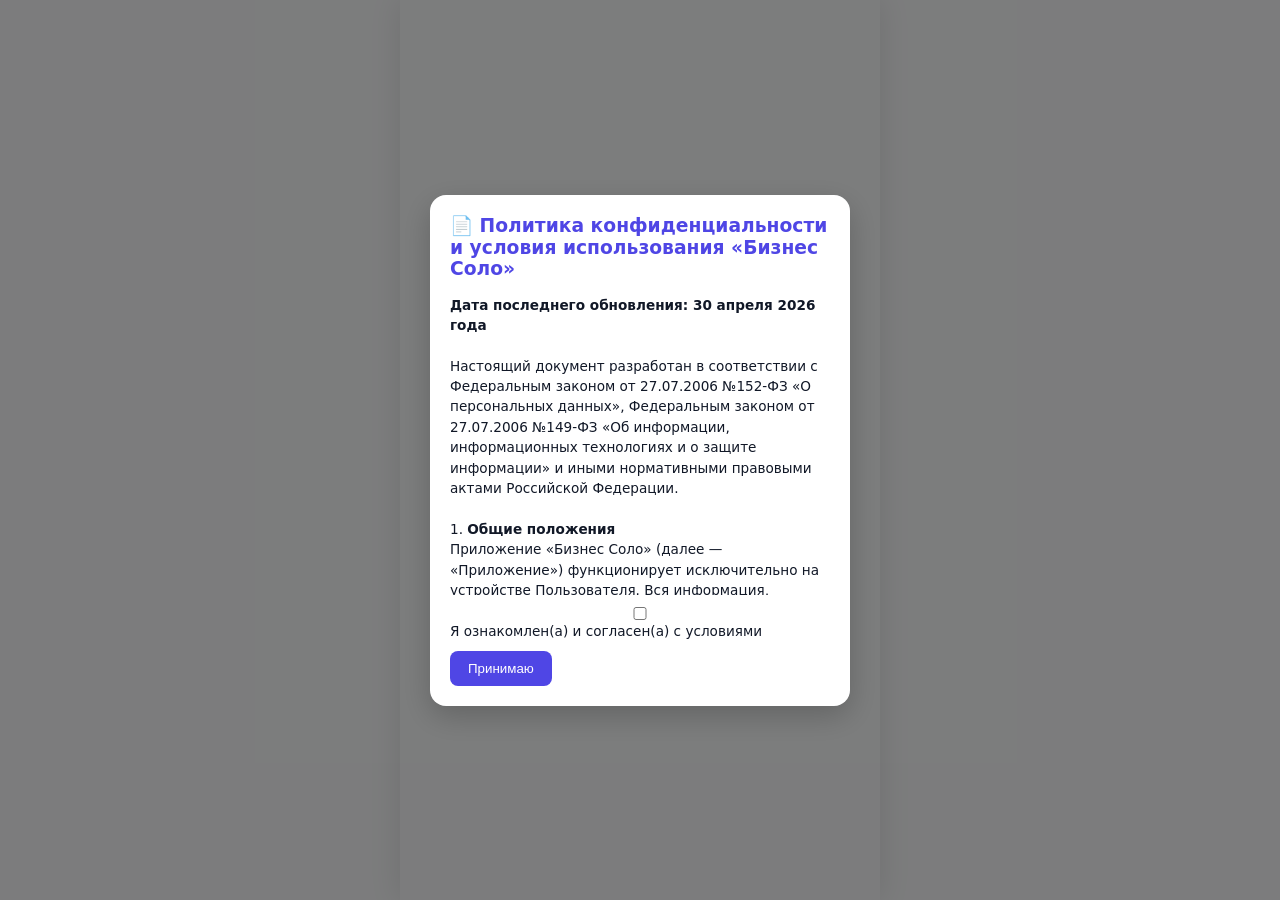
<file: deepseek_html_20260430_77d699 (1).html>
<!DOCTYPE html>
<html lang="ru">
<head>
  <meta charset="UTF-8">
  <meta name="viewport" content="width=device-width, initial-scale=1.0, user-scalable=no, viewport-fit=cover">
  <title>Бизнес Соло — Микро CRM</title>
  <style>
    :root {
      --primary: #4f46e5;
      --primary-light: #eef2ff;
      --bg: #f9fafb;
      --card: #ffffff;
      --text: #111827;
      --gray: #6b7280;
      --border: #e5e7eb;
      --danger: #ef4444;
      --warning: #f59e0b;
      --success: #10b981;
      --shadow: 0 1px 3px rgba(0,0,0,0.1);
      --radius: 12px;
    }
    * { box-sizing: border-box; margin: 0; padding: 0; }
    body {
      font-family: system-ui, -apple-system, sans-serif;
      background: var(--bg);
      color: var(--text);
      display: flex;
      justify-content: center;
      align-items: center;
      height: 100dvh;
    }
    #app {
      width: 100%;
      max-width: 480px;
      height: 100%;
      background: var(--bg);
      display: flex;
      flex-direction: column;
      box-shadow: 0 0 30px rgba(0,0,0,0.1);
      position: relative;
      overflow: hidden;
    }
    .app-header {
      padding: 16px 20px 8px;
      font-size: 1.4rem;
      font-weight: 700;
      color: var(--primary);
      background: var(--card);
      border-bottom: 1px solid var(--border);
      z-index: 10;
      display: flex;
      align-items: center;
      justify-content: space-between;
    }
    .app-content {
      flex: 1;
      overflow-y: auto;
      padding: 16px 16px 80px 16px;
      -webkit-overflow-scrolling: touch;
      position: relative;
    }
    .tab-content { display: none; }
    .tab-content.active { display: block; }

    .bottom-nav {
      position: absolute;
      bottom: 0;
      left: 0;
      right: 0;
      height: 64px;
      background: var(--card);
      border-top: 1px solid var(--border);
      display: flex;
      justify-content: space-around;
      align-items: center;
      z-index: 20;
      box-shadow: 0 -2px 10px rgba(0,0,0,0.05);
      padding-bottom: env(safe-area-inset-bottom);
    }
    .nav-item {
      display: flex;
      flex-direction: column;
      align-items: center;
      justify-content: center;
      gap: 4px;
      background: none;
      border: none;
      color: var(--gray);
      font-size: 0.65rem;
      font-weight: 500;
      padding: 8px 12px;
      border-radius: 12px;
      transition: 0.2s;
      cursor: pointer;
      flex: 1;
    }
    .nav-item.active {
      color: var(--primary);
      background: var(--primary-light);
    }
    .nav-icon { font-size: 1.3rem; }

    .card { background: var(--card); border-radius: var(--radius); padding: 16px; margin-bottom: 12px; box-shadow: var(--shadow); }
    .list-item {
      display: flex; justify-content: space-between; align-items: center;
      padding: 14px 16px; background: var(--card); border-radius: var(--radius);
      margin-bottom: 8px; box-shadow: var(--shadow); cursor: pointer;
    }
    .list-item .info { flex: 1; }
    .list-item .actions { display: flex; gap: 8px; margin-left: 12px; }

    .btn {
      padding: 10px 18px; border: none; border-radius: 8px; font-weight: 500;
      cursor: pointer; transition: 0.2s; background: #e5e7eb; color: var(--text);
    }
    .btn-primary { background: var(--primary); color: white; }
    .btn-danger { background: var(--danger); color: white; }
    .btn-success { background: var(--success); color: white; }
    .btn-warning { background: var(--warning); color: white; }
    .btn-sm { padding: 6px 12px; font-size: 0.8rem; }

    .fab {
      position: sticky; bottom: 16px; float: right;
      width: 48px; height: 48px; border-radius: 50%;
      display: inline-flex; align-items: center; justify-content: center;
      font-size: 1.8rem; background: var(--primary); color: white;
      border: none; cursor: pointer; box-shadow: 0 4px 12px rgba(79,70,229,0.3); z-index: 5;
    }
    .search-input {
      width: 100%; padding: 10px; border: 1px solid var(--border);
      border-radius: 8px; margin-bottom: 12px; font-size: 0.95rem;
    }
    .funnel-columns { display: flex; gap: 12px; overflow-x: auto; padding-bottom: 12px; }
    .funnel-col {
      flex: 1; min-width: 140px; background: #f3f4f6; border-radius: var(--radius);
      padding: 8px; display: flex; flex-direction: column; max-height: 60vh; overflow-y: auto;
    }
    .funnel-col h3 { font-size: 0.8rem; margin-bottom: 8px; text-align: center; font-weight: 600; }
    .funnel-card {
      background: white; padding: 8px; border-radius: 6px; margin-bottom: 6px;
      display: flex; justify-content: space-between; align-items: center; box-shadow: 0 1px 2px rgba(0,0,0,0.05);
    }
    .summary-grid { display: grid; grid-template-columns: 1fr 1fr; gap: 10px; margin-bottom: 16px; }
    .summary-card { background: #f3f4f6; padding: 12px; border-radius: var(--radius); }
    .summary-card h4 { font-size: 0.7rem; color: var(--gray); text-transform: uppercase; }
    .summary-card .value { font-size: 1.4rem; font-weight: bold; margin-top: 4px; }

    .modal-overlay {
      position: fixed; top: 0; left: 0; width: 100%; height: 100%;
      background: rgba(0,0,0,0.5); display: flex; justify-content: center;
      align-items: center; z-index: 100; animation: fadeIn 0.2s;
    }
    .modal {
      background: var(--card); border-radius: 16px; padding: 20px;
      width: 90%; max-width: 420px; max-height: 85vh; overflow-y: auto;
      box-shadow: 0 10px 30px rgba(0,0,0,0.2);
    }
    .modal h3 { margin-bottom: 16px; color: var(--primary); }
    .form-group { margin-bottom: 12px; }
    .form-group label { display: block; font-weight: 500; margin-bottom: 4px; font-size: 0.85rem; }
    .form-group input, .form-group select, .form-group textarea {
      width: 100%; padding: 10px; border: 1px solid var(--border); border-radius: 8px; font-size: 0.95rem;
    }
    .modal-buttons { display: flex; gap: 10px; margin-top: 16px; justify-content: flex-end; }

    .toast-container { position: fixed; top: 16px; right: 16px; left: 16px; z-index: 200; pointer-events: none; }
    .toast {
      background: var(--text); color: white; padding: 12px 16px; border-radius: 8px;
      margin-bottom: 8px; box-shadow: var(--shadow); font-size: 0.9rem;
      animation: slideIn 0.3s ease; pointer-events: auto;
    }
    @keyframes slideIn { from { transform: translateY(-20px); opacity: 0; } to { transform: translateY(0); opacity: 1; } }
    @keyframes fadeIn { from { opacity: 0; } to { opacity: 1; } }

    .tax-row { background: #f0fdf4; border-left: 4px solid var(--success); }
    .tax-card { background: #f0fdf4; padding: 12px; border-radius: var(--radius); margin-top: 10px; }
  </style>
</head>
<body>
<div id="app">
  <div id="consentModal" class="modal-overlay" style="display:none;">
    <div class="modal">
      <h3>📄 Политика конфиденциальности и условия использования «Бизнес Соло»</h3>
      <div class="policy-text" style="font-size:0.85rem; line-height:1.5; max-height:300px; overflow-y:auto; margin-bottom:12px;">
        <strong>Дата последнего обновления: 30 апреля 2026 года</strong><br><br>
        Настоящий документ разработан в соответствии с Федеральным законом от 27.07.2006 №152-ФЗ «О персональных данных», Федеральным законом от 27.07.2006 №149-ФЗ «Об информации, информационных технологиях и о защите информации» и иными нормативными правовыми актами Российской Федерации.<br><br>
        1. <strong>Общие положения</strong><br>
        Приложение «Бизнес Соло» (далее — «Приложение») функционирует исключительно на устройстве Пользователя. Вся информация, вносимая в Приложение (включая, но не ограничиваясь: фамилии, имена, отчества, номера телефонов, адреса электронной почты, физические адреса, финансовые показатели), сохраняется локально с использованием механизма localStorage веб-браузера, входящего в состав Приложения.<br><br>
        2. <strong>Порядок обработки персональных данных</strong><br>
        Пользователь самостоятельно определяет цели обработки персональных данных, состав обрабатываемых персональных данных, а также действия (операции), совершаемые с ними. В рамках использования Приложения Пользователь выступает оператором персональных данных в смысле, придаваемом Федеральным законом «О персональных данных». Разработчик Приложения (Илья Ишмухаметов) не осуществляет сбор, хранение, систематизацию, накопление, уточнение, использование, распространение, передачу, обезличивание, блокирование, уничтожение персональных данных, внесённых Пользователем в Приложение. Разработчик не имеет доступа к указанным данным ни при каких обстоятельствах.<br><br>
        3. <strong>Согласие на обработку</strong><br>
        Пользователь обязан самостоятельно получить необходимые согласия от субъектов персональных данных, чьи данные вносятся в Приложение. Разработчик не несёт ответственности за нарушение Пользователем законодательства о персональных данных.<br><br>
        4. <strong>Хранение и безопасность</strong><br>
        Данные сохраняются в незашифрованном виде в localStorage, который защищён стандартными механизмами безопасности операционной системы и браузера. Пользователь осознаёт и принимает риски, связанные с возможностью несанкционированного доступа третьих лиц к его разблокированному устройству.<br>
        При очистке данных браузера, переустановке Приложения, использовании режима инкогнито информация может быть безвозвратно утеряна. Настоятельно рекомендуется регулярно создавать резервные копии.<br><br>
        5. <strong>Бесплатность и добровольные пожертвования</strong><br>
        Приложение предоставляется на безвозмездной основе. Поддержка разработки осуществляется исключительно через добровольные пожертвования на платформах Boosty и DonationAlerts (ссылки доступны в разделе «О приложении»).<br><br>
        6. <strong>Ответственность и отказ от гарантий</strong><br>
        Приложение предоставляется по принципу «как есть». Разработчик не гарантирует отсутствие ошибок, бесперебойную и безошибочную работу, а также полную сохранность данных. Разработчик не несёт ответственности за любые убытки, прямые или косвенные, возникшие в результате использования или невозможности использования Приложения.<br><br>
        7. <strong>Применимое право и разрешение споров</strong><br>
        Отношения между Пользователем и Разработчиком регулируются законодательством Российской Федерации. Все споры подлежат разрешению в досудебном претензионном порядке (срок ответа — 30 дней), а при недостижении согласия — в суде по месту нахождения Разработчика.<br><br>
        8. <strong>Контакты</strong><br>
        Обратная связь: ВКонтакте (vk.ru/composerbloknot).<br>
        Приложение создано с использованием технологий искусственного интеллекта.
      </div>
      <div class="form-group">
        <label><input type="checkbox" id="consentCheckbox"> Я ознакомлен(а) и согласен(а) с условиями</label>
      </div>
      <button id="acceptConsentBtn" class="btn btn-primary" disabled>Принимаю</button>
    </div>
  </div>

  <div id="mainUI" style="display:none; flex-direction:column; height:100%;">
    <div class="app-header"><span id="headerTitle">Клиенты</span></div>
    <div class="app-content" id="appContent">
      <div id="tab-clients" class="tab-content active"></div>
      <div id="tab-tasks" class="tab-content"></div>
      <div id="tab-funnel" class="tab-content"></div>
      <div id="tab-accounting" class="tab-content"></div>
      <div id="tab-settings" class="tab-content"></div>
    </div>
    <div class="bottom-nav">
      <button class="nav-item active" data-tab="clients"><span class="nav-icon">👥</span>Клиенты</button>
      <button class="nav-item" data-tab="tasks"><span class="nav-icon">📋</span>Задачи</button>
      <button class="nav-item" data-tab="funnel"><span class="nav-icon">📊</span>Воронка</button>
      <button class="nav-item" data-tab="accounting"><span class="nav-icon">💰</span>Бухгалтерия</button>
      <button class="nav-item" data-tab="settings"><span class="nav-icon">⚙️</span>Настройки</button>
    </div>
  </div>
</div>

<div id="toastContainer" class="toast-container"></div>

<script>
  if (window.location.protocol !== 'https:' && window.location.protocol !== 'file:' && !window.location.hostname.includes('localhost')) {
    console.warn('Небезопасный контекст');
  }

  function escapeHtml(str) { const div = document.createElement('div'); div.appendChild(document.createTextNode(str)); return div.innerHTML; }
  function escapeCSV(str) { if (typeof str !== 'string') str = String(str); return `"${str.replace(/"/g, '""')}"`; }
  function showToast(msg, dur=2000) { const c=document.getElementById('toastContainer'); const t=document.createElement('div'); t.className='toast'; t.textContent=msg; c.appendChild(t); setTimeout(()=>t.remove(),dur); }

  const STORAGE_KEY = 'businessSolo';
  function loadData() {
    const raw = localStorage.getItem(STORAGE_KEY);
    const def = { clients: [], obligations: [], funnel: { stages: ['Созвонились','Договорились о цене','Получена предоплата','Выполнено'], clientStage:{}, trash:[] } };
    if(!raw) return def;
    try {
      const p = JSON.parse(raw);
      if(!p.funnel) p.funnel = def.funnel;
      if(!p.funnel.stages) p.funnel.stages = def.funnel.stages;
      if(!p.funnel.clientStage) p.funnel.clientStage = {};
      if(!p.funnel.trash) p.funnel.trash = [];
      p.funnel.trash = p.funnel.trash.map(t=> t.stageIndex===undefined&&t.stage?{...t,stageIndex:p.funnel.stages.indexOf(t.stage)}:t);
      // миграция клиентов без типа
      p.clients.forEach(c => { if (!c.type) c.type = 'individual'; });
      return p;
    } catch(e) { return def; }
  }
  function saveData(data) { localStorage.setItem(STORAGE_KEY, JSON.stringify(data)); document.dispatchEvent(new CustomEvent('data-updated')); }

  const modals = {};
  function showModal(id) {
    if(!modals[id]) modals[id]=document.getElementById(id);
    if(modals[id]) modals[id].style.display='flex';
    if(id==='stagesModal' && window.funnelTabInstance) window.funnelTabInstance.renderStagesManagement();
    window.history.pushState({modalOpen:id},'');
  }
  function hideModal(id) { if(modals[id]) modals[id].style.display='none'; window.history.back(); }

  function switchTab(tab) {
    document.querySelectorAll('.tab-content').forEach(c=>c.classList.remove('active'));
    document.querySelectorAll('.nav-item').forEach(b=>b.classList.remove('active'));
    const el = document.getElementById(`tab-${tab}`);
    if(el) el.classList.add('active');
    const btn = document.querySelector(`.nav-item[data-tab="${tab}"]`);
    if(btn) btn.classList.add('active');
    document.getElementById('headerTitle').textContent = {clients:'Клиенты',tasks:'Задачи',funnel:'Воронка',accounting:'Бухгалтерия',settings:'Настройки'}[tab];
    document.dispatchEvent(new CustomEvent('tab-switched',{detail:tab}));
    window.history.pushState({tab},'');
  }

  // =================== КЛИЕНТЫ (с типом) ===================
  class ClientsTab {
    constructor(container) {
      this.container = container;
      this.searchQuery = '';
      this.container.innerHTML = `<input class="search-input" placeholder="🔍 Поиск..." id="clientSearch"><button class="fab" id="addClientFab">+</button><div id="clientListContainer"></div>`;
      this.listContainer = document.getElementById('clientListContainer');
      document.getElementById('clientSearch').addEventListener('input', e => { this.searchQuery = e.target.value; this.renderList(); });
      this.container.addEventListener('click', e => {
        const btn = e.target.closest('button');
        if(btn) {
          if(btn.id==='addClientFab') showModal('clientModal');
          if(btn.dataset.action==='edit') { const id=btn.closest('.list-item')?.dataset.clientId; if(id) this.editClient(id); }
          if(btn.dataset.action==='delete') { const id=btn.closest('.list-item')?.dataset.clientId; if(id&&confirm('Удалить?')) this.deleteClient(id); }
          return;
        }
        const item = e.target.closest('.list-item');
        if(item && !e.target.closest('button')) this.showClientInfo(item.dataset.clientId);
      });
      document.addEventListener('data-updated', () => this.renderList());
      this.renderList();
    }
    deleteClient(id) { let d=loadData(); d.clients=d.clients.filter(c=>c.id!==id); d.obligations=d.obligations.filter(o=>o.clientId!==id); delete d.funnel.clientStage[id]; d.funnel.trash=d.funnel.trash.filter(t=>t.clientId!==id); saveData(d); }
    editClient(id) { const d=loadData(); const c=d.clients.find(c=>c.id===id); if(!c) return; document.getElementById('clientId').value=c.id; document.getElementById('clientFIO').value=c.fio; document.getElementById('clientPhone').value=c.phone||''; document.getElementById('clientEmail').value=c.email||''; document.getElementById('clientAddress').value=c.address||''; document.getElementById('clientDesc').value=c.desc||''; document.getElementById('clientType').value=c.type||'individual'; showModal('clientModal'); }
    showClientInfo(id) {
      const d=loadData(); const c=d.clients.find(c=>c.id===id); if(!c) return;
      const obl=d.obligations.filter(o=>o.clientId===id);
      const content=document.getElementById('clientDetailContent');
      content.innerHTML = `
        <p><strong>ФИО:</strong> ${escapeHtml(c.fio)}</p>
        <p><strong>Тип:</strong> ${c.type==='company'?'Юрлицо/ИП':'Физлицо'}</p>
        <p><strong>Телефон:</strong> ${c.phone?`<a href="tel:${escapeHtml(c.phone)}">${escapeHtml(c.phone)}</a>`:'-'}</p>
        <p><strong>Email:</strong> ${c.email?`<a href="mailto:${escapeHtml(c.email)}">${escapeHtml(c.email)}</a>`:'-'}</p>
        <p><strong>Адрес:</strong> ${escapeHtml(c.address||'-')}</p>
        <p><strong>Описание:</strong> ${escapeHtml(c.desc||'-')}</p>
        <h4>Обязательства:</h4> ${obl.map(o=>`<div>📌 ${escapeHtml(o.desc)} (${o.date?new Date(o.date).toLocaleDateString():'без срока'}) - Пред: ${o.prepay}₽, Пост: ${o.postpay}₽</div>`).join('')}
        <div class="modal-buttons"><button class="btn btn-sm" id="editClientFromDetail">Редактировать</button><button class="btn btn-sm btn-danger" id="deleteClientFromDetail">Удалить</button></div>`;
      document.getElementById('editClientFromDetail').onclick=()=>{hideModal('clientDetailModal');this.editClient(id);};
      document.getElementById('deleteClientFromDetail').onclick=()=>{if(confirm('Удалить?')){this.deleteClient(id);hideModal('clientDetailModal');}};
      showModal('clientDetailModal');
    }
    renderList() {
      const d=loadData(); const filtered=d.clients.filter(c=>c.fio.toLowerCase().includes(this.searchQuery.toLowerCase()));
      this.listContainer.innerHTML = filtered.map(c=>`<div class="list-item" data-client-id="${c.id}"><div class="info"><strong>${escapeHtml(c.fio)}</strong> <span style="color:gray;font-size:0.7rem;">${c.type==='company'?'ЮЛ':'ФЛ'}</span></div><button class="btn btn-sm" data-action="edit">✏️</button><button class="btn btn-sm btn-danger" data-action="delete">🗑</button></div>`).join('') || '<p style="text-align:center;color:gray;">Нет клиентов</p>';
    }
  }

  // =================== ЗАДАЧИ ===================
  class TasksTab {
    constructor(container) { this.container=container; this.render(); document.addEventListener('data-updated',()=>this.render());
      this.container.addEventListener('click',e=>{
        const btn=e.target.closest('button'); if(!btn) return;
        if(btn.id==='addTaskFab'){ document.getElementById('taskId').value=''; document.getElementById('taskModalTitle').textContent='Новое обязательство'; showModal('taskModal'); }
        if(btn.dataset.action==='togglePre'){ const id=btn.closest('.list-item')?.dataset.obligId; if(id) this.toggleObligation(id,'prepaid'); }
        if(btn.dataset.action==='togglePost'){ const id=btn.closest('.list-item')?.dataset.obligId; if(id) this.toggleObligation(id,'postpaid'); }
        if(btn.dataset.action==='edit'){ const id=btn.closest('.list-item')?.dataset.obligId; if(id) this.editObligation(id); }
        if(btn.dataset.action==='delete'){ const id=btn.closest('.list-item')?.dataset.obligId; if(id&&confirm('Удалить?')) this.deleteObligation(id); }
      });
    }
    toggleObligation(id,field){ let d=loadData(); const o=d.obligations.find(o=>o.id===id); if(!o)return; o[field]=!o[field]; saveData(d); }
    editObligation(id){ const d=loadData(); const o=d.obligations.find(o=>o.id===id); if(!o)return;
      document.getElementById('taskId').value=o.id; document.getElementById('taskClientSelect').value=o.clientId;
      document.getElementById('taskDesc').value=o.desc; document.getElementById('taskPrepay').value=o.prepay;
      document.getElementById('taskPostpay').value=o.postpay; document.getElementById('taskCosts').value=o.costs;
      document.getElementById('taskDate').value=o.date; document.getElementById('taskModalTitle').textContent='Редактировать';
      showModal('taskModal');
    }
    deleteObligation(id){ let d=loadData(); d.obligations=d.obligations.filter(o=>o.id!==id); saveData(d); }
    render(){
      const d=loadData(); const obl=[...d.obligations].sort((a,b)=>{
        if(a.date&&b.date) return new Date(a.date)-new Date(b.date);
        if(a.date) return -1; if(b.date) return 1; return parseInt(b.id)-parseInt(a.id);
      });
      const today=new Date(); today.setHours(0,0,0,0);
      let html='<button class="fab" id="addTaskFab">+</button>';
      obl.forEach(o=>{
        const clientName = o.clientId==='tax' ? '🧾 Налог' : (d.clients.find(c=>c.id===o.clientId)?.fio||'Неизвестный');
        const dateStr=o.date?new Date(o.date).toLocaleDateString():'без срока';
        const overdue=o.date && new Date(o.date)<today ? 'style="border-left:4px solid var(--danger);"' : '';
        const rowClass=o.clientId==='tax'?'tax-row':'';
        html+=`<div class="list-item ${rowClass}" data-oblig-id="${o.id}" ${overdue}>
          <div class="info"><strong>${escapeHtml(clientName)}</strong>: ${escapeHtml(o.desc)}<br><small>📅 ${dateStr} | 💰 ${o.prepay}/${o.postpay}₽</small></div>
          <div class="actions">
            ${o.clientId==='tax'?'':
            `<button class="btn btn-sm ${o.prepaid?'btn-success':''}" data-action="togglePre">Прд</button>
             <button class="btn btn-sm ${o.postpaid?'btn-success':''}" data-action="togglePost">Пст</button>`}
            <button class="btn btn-sm" data-action="edit">✏️</button>
            <button class="btn btn-sm btn-danger" data-action="delete">🗑</button>
          </div></div>`;
      });
      if(obl.length===0) html+='<p style="text-align:center;color:gray;">Нет задач</p>';
      this.container.innerHTML=html;
    }
  }

  // =================== ВОРОНКА ===================
  class FunnelTab {
    constructor(container) {
      this.container=container; window.funnelTabInstance=this; this.render();
      document.addEventListener('data-updated',()=>this.render());
      this.container.addEventListener('click',e=>{
        const btn=e.target.closest('button'); if(!btn) return;
        if(btn.id==='addToFunnelBtn') this.showAddToFunnel();
        if(btn.id==='trashBtn') this.showTrash();
        if(btn.id==='manageStagesBtn') showModal('stagesModal');
        if(btn.dataset.move){ const[c,d]=btn.dataset.move.split(','); this.moveClient(c,d); }
        if(btn.dataset.trashClient){ if(confirm('Удалить в мусорку?')) this.sendToTrash(btn.dataset.trashClient); }
      });
    }
    moveClient(cid,dir){ let d=loadData(); let cur=d.funnel.clientStage[cid]??0; if(dir==='right') cur=Math.min(cur+1,d.funnel.stages.length-1); else cur=Math.max(cur-1,0); d.funnel.clientStage[cid]=cur; saveData(d); }
    sendToTrash(cid){ let d=loadData(); const c=d.clients.find(c=>c.id===cid); if(!c)return; d.funnel.trash.push({clientId:cid,clientName:c.fio,stageIndex:d.funnel.clientStage[cid]??0,dateRemoved:new Date().toISOString()}); delete d.funnel.clientStage[cid]; saveData(d); }
    showTrash(){
      const d=loadData(); const trash=d.funnel.trash; const stats={}; trash.forEach(t=>{ const s=d.funnel.stages[t.stageIndex]||'?'; stats[s]=(stats[s]||0)+1; });
      let html=trash.map(t=>`<div class="list-item"><span>${escapeHtml(t.clientName)} — «${escapeHtml(d.funnel.stages[t.stageIndex]||'?')}»</span><button class="btn btn-sm" data-restore="${t.clientId}">↩️</button></div>`).join('');
      html+='<div style="margin-top:12px;"><strong>Отвалы:</strong><br>'+Object.entries(stats).map(([s,c])=>`${escapeHtml(s)}: ${c}<br>`).join('')+'</div>';
      html+='<button id="clearTrashBtn" class="btn btn-danger btn-sm" style="margin-top:12px;">Очистить</button>';
      document.getElementById('trashContent').innerHTML=html; showModal('trashModal');
      document.querySelectorAll('[data-restore]').forEach(b=>b.onclick=()=>{ let d=loadData(); const it=d.funnel.trash.find(t=>t.clientId===b.dataset.restore); if(it){ d.funnel.clientStage[it.clientId]=it.stageIndex; d.funnel.trash=d.funnel.trash.filter(t=>t.clientId!==it.clientId); saveData(d); this.showTrash(); }});
      document.getElementById('clearTrashBtn').onclick=()=>{ if(confirm('Очистить?')){ let d=loadData(); d.funnel.trash=[]; saveData(d); hideModal('trashModal'); showToast('Мусорка очищена'); }};
    }
    showAddToFunnel(){
      const d=loadData(); const inF=new Set(Object.keys(d.funnel.clientStage)), inT=new Set(d.funnel.trash.map(t=>t.clientId));
      const avail=d.clients.filter(c=>!inF.has(c.id)&&!inT.has(c.id));
      document.getElementById('addToFunnelContent').innerHTML=avail.length? avail.map(c=>`<div class="list-item" data-cid="${c.id}">${escapeHtml(c.fio)}<button class="btn btn-sm">+</button></div>`).join('') : '<p>Все уже в воронке</p>';
      showModal('addToFunnelModal');
      document.querySelectorAll('#addToFunnelContent .list-item').forEach(item=>item.addEventListener('click',()=>{ let d=loadData(); d.funnel.clientStage[item.dataset.cid]=0; saveData(d); hideModal('addToFunnelModal'); }));
    }
    renderStagesManagement() {
      const data = loadData();
      const container = document.getElementById('stagesList');
      if (!container) return;
      container.innerHTML = data.funnel.stages.map((s, idx) => `
        <div style="display:flex; align-items:center; margin-bottom:8px;">
          <input type="text" value="${escapeHtml(s)}" data-stage-idx="${idx}" style="flex:1;">
          <button class="btn btn-sm" data-move-stage="${idx},up" ${idx===0?'disabled':''}>↑</button>
          <button class="btn btn-sm" data-move-stage="${idx},down" ${idx===data.funnel.stages.length-1?'disabled':''}>↓</button>
          <button class="btn btn-sm btn-danger" data-del-stage="${idx}" style="margin-left:4px;">🗑</button>
        </div>
      `).join('');
      container.querySelectorAll('input').forEach(inp => {
        inp.addEventListener('change', () => {
          const idx = parseInt(inp.dataset.stageIdx);
          let d = loadData();
          d.funnel.stages[idx] = inp.value.trim() || d.funnel.stages[idx];
          saveData(d);
        });
      });
      container.querySelectorAll('[data-move-stage]').forEach(btn => {
        btn.addEventListener('click', () => {
          const [idx, dir] = btn.dataset.moveStage.split(',');
          const i = parseInt(idx);
          let d = loadData();
          const stages = d.funnel.stages;
          if (dir === 'up' && i > 0) {
            [stages[i], stages[i-1]] = [stages[i-1], stages[i]];
            for (const [cid, s] of Object.entries(d.funnel.clientStage)) {
              if (s === i) d.funnel.clientStage[cid] = i-1;
              else if (s === i-1) d.funnel.clientStage[cid] = i;
            }
            for (const item of d.funnel.trash) {
              if (item.stageIndex === i) item.stageIndex = i-1;
              else if (item.stageIndex === i-1) item.stageIndex = i;
            }
          } else if (dir === 'down' && i < stages.length-1) {
            [stages[i], stages[i+1]] = [stages[i+1], stages[i]];
            for (const [cid, s] of Object.entries(d.funnel.clientStage)) {
              if (s === i) d.funnel.clientStage[cid] = i+1;
              else if (s === i+1) d.funnel.clientStage[cid] = i;
            }
            for (const item of d.funnel.trash) {
              if (item.stageIndex === i) item.stageIndex = i+1;
              else if (item.stageIndex === i+1) item.stageIndex = i;
            }
          }
          saveData(d);
          this.renderStagesManagement();
        });
      });
      container.querySelectorAll('[data-del-stage]').forEach(btn => {
        btn.addEventListener('click', () => {
          const idx = parseInt(btn.dataset.delStage);
          const d = loadData();
          const movedCount = Object.values(d.funnel.clientStage).filter(s => s === idx).length +
            d.funnel.trash.filter(t => t.stageIndex === idx).length;
          if (!confirm(`Удалить стадию «${d.funnel.stages[idx]}»? ${movedCount} клиентов будут перенесены на предыдущую стадию.`)) return;
          if (d.funnel.stages.length <= 1) return;
          const newIdx = idx === 0 ? 0 : idx - 1;
          for (const [cid, s] of Object.entries(d.funnel.clientStage)) {
            if (s === idx) d.funnel.clientStage[cid] = newIdx;
            else if (s > idx) d.funnel.clientStage[cid] = s - 1;
          }
          for (const item of d.funnel.trash) {
            if (item.stageIndex === idx) item.stageIndex = newIdx;
            else if (item.stageIndex > idx) item.stageIndex -= 1;
          }
          d.funnel.stages.splice(idx, 1);
          saveData(d);
          this.renderStagesManagement();
        });
      });
      document.getElementById('addStageBtn').onclick = () => {
        const name = document.getElementById('newStageName').value.trim();
        if (!name) return;
        let d = loadData();
        d.funnel.stages.push(name);
        saveData(d);
        document.getElementById('newStageName').value = '';
        this.renderStagesManagement();
      };
    }
    render() {
      const data = loadData();
      let html = '<div style="display:flex; justify-content:space-between; margin-bottom:12px;">';
      html += '<button class="btn btn-sm" id="trashBtn">🗑️ Мусорка</button>';
      html += '<button class="btn btn-sm" id="addToFunnelBtn">+ Клиент</button>';
      html += '</div>';
      html += '<div class="funnel-columns">';
      data.funnel.stages.forEach((stage, idx) => {
        const clientsInStage = Object.entries(data.funnel.clientStage)
          .filter(([_, s]) => s === idx)
          .map(([cid]) => data.clients.find(c => c.id === cid))
          .filter(Boolean);
        html += `<div class="funnel-col"><h3>${escapeHtml(stage)}</h3>`;
        clientsInStage.forEach(client => {
          html += `<div class="funnel-card">
            <span>${escapeHtml(client.fio)}</span>
            <div>
              <button class="btn btn-sm" data-move="${client.id},left">←</button>
              <button class="btn btn-sm" data-move="${client.id},right">→</button>
              <button class="btn btn-sm btn-warning" data-trash-client="${client.id}">🗑</button>
            </div>
          </div>`;
        });
        html += '</div>';
      });
      html += '</div>';
      html += '<button class="btn btn-sm" id="manageStagesBtn" style="margin-top:10px;">Управление стадиями</button>';
      this.container.innerHTML = html;
    }
  }

  // =================== БУХГАЛТЕРИЯ с расчётом налога ===================
  class AccountingTab {
    constructor(container) { this.container=container; document.addEventListener('data-updated',()=>this.render()); this.render(); }
    getFiltered(filter=null) {
      const data=loadData();
      if(!filter) {
        const sel=this.container.querySelector('#periodSelect'), df=this.container.querySelector('#dateFrom'), dt=this.container.querySelector('#dateTo');
        if(!sel) return data.obligations;
        filter={period:sel.value, customFrom:df?.value, customTo:dt?.value};
      }
      const {period, customFrom, customTo}=filter;
      const now=new Date(); const todayStart=new Date(now.getFullYear(),now.getMonth(),now.getDate());
      return data.obligations.filter(o=>{
        if(!o.date) return period==='all';
        const d=new Date(o.date);
        switch(period){
          case 'today': return d>=todayStart && d<new Date(todayStart.getTime()+86400000);
          case 'week': { const day=now.getDay()||7; const mon=new Date(now); mon.setDate(now.getDate()-day+1); mon.setHours(0,0,0,0); const sun=new Date(mon); sun.setDate(mon.getDate()+6); sun.setHours(23,59,59,999); return d>=mon&&d<=sun; }
          case 'month': return d.getMonth()===now.getMonth()&&d.getFullYear()===now.getFullYear();
          case 'year': return d.getFullYear()===now.getFullYear();
          case 'lastMonth': { const lm=new Date(now.getFullYear(),now.getMonth()-1,1); const lme=new Date(now.getFullYear(),now.getMonth(),0); lme.setHours(23,59,59,999); return d>=lm&&d<=lme; }
          case 'lastYear': return d.getFullYear()===now.getFullYear()-1;
          case 'custom': { const from=customFrom?new Date(customFrom):null, to=customTo?new Date(customTo):null; if(from) from.setHours(0,0,0,0); if(to) to.setHours(23,59,59,999); if(from&&to) return d>=from&&d<=to; if(from) return d>=from; if(to) return d<=to; return true; }
          default: return true;
        }
      });
    }
    exportCSV(all=false){
      const filtered = all ? loadData().obligations : this.getFiltered();
      const data = loadData();
      const clientsMap = new Map(data.clients.map(c => [c.id, c.fio]));
      let csv = 'Клиент,Описание,Дата,Предоплата,Предоплата получена,Постоплата,Постоплата получена,Затраты\n';
      filtered.forEach(o => {
        csv += [
          escapeCSV(clientsMap.get(o.clientId) || ''),
          escapeCSV(o.desc),
          escapeCSV(o.date || ''),
          o.prepay,
          o.prepaid ? 'Да' : 'Нет',
          o.postpay,
          o.postpaid ? 'Да' : 'Нет',
          o.costs
        ].join(',') + '\n';
      });
      const blob = new Blob(['\uFEFF'+csv], {type:'text/csv'});
      const a = document.createElement('a'); a.href = URL.createObjectURL(blob); a.download = 'accounting.csv'; a.click();
    }
    render(){
      const filtered = this.getFiltered();
      const data = loadData();
      const s = { expPre:0, recPre:0, expPost:0, recPost:0, costs:0 };
      let taxBaseInd = 0, taxBaseComp = 0;
      filtered.forEach(o => {
        if (!o.prepaid) s.expPre += o.prepay; else s.recPre += o.prepay;
        if (!o.postpaid) s.expPost += o.postpay; else s.recPost += o.postpay;
        s.costs += o.costs;
        // доходы для налога (только полученные)
        if (o.clientId !== 'tax') {
          const client = data.clients.find(c => c.id === o.clientId);
          const income = (o.prepaid ? o.prepay : 0) + (o.postpaid ? o.postpay : 0);
          if (client && client.type === 'company') taxBaseComp += income;
          else taxBaseInd += income;
        }
      });
      const taxAmount = taxBaseInd * 0.04 + taxBaseComp * 0.06;
      const profit = s.recPre + s.recPost - s.costs;

      this.container.innerHTML = `
        <div class="card">
          <select id="periodSelect" style="width:100%;margin-bottom:8px;">
            <option value="all">Всё время</option><option value="today">Сегодня</option><option value="week">Неделя</option>
            <option value="month">Месяц</option><option value="year">Год</option><option value="lastMonth">Прошлый месяц</option>
            <option value="lastYear">Прошлый год</option><option value="custom">Произвольный</option>
          </select>
          <div id="customRange" style="display:none;gap:8px;margin-bottom:8px;"><input type="date" id="dateFrom"><input type="date" id="dateTo"></div>
          <div class="summary-grid">
            <div class="summary-card"><h4>Предоплаты к получению</h4><div class="value">${s.expPre.toFixed(2)}₽</div></div>
            <div class="summary-card"><h4>Получено предоплат</h4><div class="value" style="color:green">${s.recPre.toFixed(2)}₽</div></div>
            <div class="summary-card"><h4>Постоплаты к получению</h4><div class="value">${s.expPost.toFixed(2)}₽</div></div>
            <div class="summary-card"><h4>Получено постоплат</h4><div class="value" style="color:green">${s.recPost.toFixed(2)}₽</div></div>
            <div class="summary-card"><h4>Затраты</h4><div class="value" style="color:red">${s.costs.toFixed(2)}₽</div></div>
            <div class="summary-card"><h4>Чистая прибыль</h4><div class="value">${profit.toFixed(2)}₽</div></div>
          </div>
          <div class="tax-card">
            <strong>🧾 Расчёт налога НПД</strong><br>
            Доход от ФЛ: ${taxBaseInd.toFixed(2)} × 4% = ${(taxBaseInd*0.04).toFixed(2)} ₽<br>
            Доход от ЮЛ/ИП: ${taxBaseComp.toFixed(2)} × 6% = ${(taxBaseComp*0.06).toFixed(2)} ₽<br>
            <strong>К уплате: ${taxAmount.toFixed(2)} ₽</strong>
            <button id="payTaxBtn" class="btn btn-success" style="margin-top:8px;width:100%;">Оплатить налог</button>
          </div>
          <button id="exportBtn" class="btn btn-primary" style="width:100%;margin-top:10px;">📥 Экспорт CSV</button>
        </div>
      `;

      const periodSelect = this.container.querySelector('#periodSelect');
      const customRange = this.container.querySelector('#customRange');
      if (periodSelect) periodSelect.addEventListener('change', () => { customRange.style.display = periodSelect.value==='custom'?'flex':'none'; this.render(); });
      if (customRange) customRange.style.display = periodSelect?.value==='custom'?'flex':'none';
      this.container.querySelector('#dateFrom')?.addEventListener('change', ()=>this.render());
      this.container.querySelector('#dateTo')?.addEventListener('change', ()=>this.render());
      this.container.querySelector('#exportBtn').addEventListener('click', ()=>this.exportCSV());
      this.container.querySelector('#payTaxBtn').addEventListener('click', ()=>{
        if (taxAmount <= 0) { showToast('Нет налога к уплате за этот период'); return; }
        if (!confirm(`Создать запись об уплате налога ${taxAmount.toFixed(2)} ₽?`)) return;
        let d = loadData();
        d.obligations.push({
          id: Date.now().toString(),
          clientId: 'tax',
          desc: `Уплата налога НПД за выбранный период`,
          prepay: 0, postpay: 0,
          prepaid: false, postpaid: false,
          costs: taxAmount,
          date: new Date().toISOString().slice(0,16)
        });
        saveData(d);
        showToast('Налог оплачен, расход добавлен');
        this.render();
      });
    }
  }

  // =================== НАСТРОЙКИ ===================
  class SettingsTab {
    constructor(container) { this.container=container; this.render(); }
    render() {
      this.container.innerHTML = `
        <div class="card"><h3>💾 Резервное копирование</h3>
          <button id="downloadBackupBtn" class="btn btn-primary" style="width:100%;margin-bottom:8px;">📥 Скачать</button>
          <button id="uploadBackupBtn" class="btn" style="width:100%;">📤 Загрузить</button><input id="backupFileInput" accept=".json" hidden>
        </div>
        <div class="card"><h3>📤 Экспорт / Импорт по разделам</h3>
          <button class="btn btn-sm export-json" data-export="clients" style="width:100%;margin-bottom:6px;">👥 Клиенты JSON</button>
          <button class="btn btn-sm export-json" data-export="tasks" style="width:100%;margin-bottom:6px;">📋 Задачи JSON</button>
          <button class="btn btn-sm export-json" data-export="funnel" style="width:100%;margin-bottom:6px;">📊 Воронка JSON</button>
          <button class="btn btn-sm export-json" data-export="accounting" style="width:100%;margin-bottom:12px;">💰 Бухгалтерия JSON</button>
          <input id="importJsonInput" accept=".json" hidden><button id="importJsonBtn" class="btn" style="width:100%;">📤 Импортировать JSON</button>
        </div>
        <div class="card"><h3>📤 Экспорт CSV</h3>
          <button id="exportClientsBtn" class="btn" style="width:100%;margin-bottom:6px;">👥 Клиенты CSV</button>
          <button id="exportTasksBtn" class="btn" style="width:100%;margin-bottom:6px;">📋 Задачи CSV</button>
          <button id="exportFunnelBtn" class="btn" style="width:100%;margin-bottom:6px;">📊 Воронка CSV</button>
          <button id="exportAccountingBtn" class="btn" style="width:100%;">💰 Бухгалтерия CSV (все)</button>
        </div>
        <div class="card"><h3>🛠️ Управление</h3>
          <button id="resetDataBtn" class="btn btn-danger" style="width:100%;margin-bottom:12px;">🗑️ Сбросить все данные</button>
          <button id="showConsentAgain" class="btn" style="width:100%;">📄 Соглашение</button>
        </div>
        <div class="card"><h3>ℹ️ О приложении</h3>
          <a href="https://boosty.to/ilyasishmukhametov" target="_blank" style="display:block;padding:10px 0;">❤️ Boosty</a>
          <a href="https://www.donationalerts.com/r/ilyas_donationalerts" target="_blank" style="display:block;padding:10px 0;">💲 DonationAlerts</a>
          <a href="https://vk.ru/composerbloknot" target="_blank" style="display:block;padding:10px 0;">✉️ ВК</a>
          <a href="https://github.com/Ilyasmusic/ilyascrm" target="_blank" style="display:block;padding:10px 0;">👨‍💻 GitHub</a>
          <p style="margin-top:16px;text-align:center;font-size:0.8rem;">© 2026 Бизнес Соло</p>
        </div>`;

      document.getElementById('downloadBackupBtn').onclick = () => {
        const blob = new Blob([JSON.stringify(loadData())], {type:'application/json'});
        const a = document.createElement('a'); a.href = URL.createObjectURL(blob); a.download = 'backup.json'; a.click();
      };
      document.getElementById('uploadBackupBtn').onclick = () => document.getElementById('backupFileInput').click();
      document.getElementById('backupFileInput').onchange = (e) => {
        const file = e.target.files[0]; if(!file) return;
        const reader = new FileReader();
        reader.onload = (ev) => {
          try {
            const imported = JSON.parse(ev.target.result);
            if (imported.clients && imported.obligations) {
              if (confirm('Заменить данные?')) { saveData(imported); showToast('Данные импортированы'); }
            } else showToast('Неверный формат файла');
          } catch { showToast('Ошибка чтения файла'); }
        };
        reader.readAsText(file);
      };

      this.container.querySelectorAll('.export-json').forEach(btn => {
        btn.addEventListener('click', () => {
          const type = btn.dataset.export; const data = loadData(); let exportData;
          switch(type) {
            case 'clients': exportData = { clients: data.clients }; break;
            case 'tasks': exportData = { obligations: data.obligations }; break;
            case 'funnel': exportData = { funnel: data.funnel }; break;
            case 'accounting': exportData = { obligations: data.obligations, clients: data.clients }; break;
          }
          const blob = new Blob([JSON.stringify(exportData)], {type:'application/json'});
          const a = document.createElement('a'); a.href = URL.createObjectURL(blob); a.download = `${type}.json`; a.click();
        });
      });

      document.getElementById('importJsonBtn').onclick = () => document.getElementById('importJsonInput').click();
      document.getElementById('importJsonInput').onchange = (e) => {
        const file = e.target.files[0]; if(!file) return;
        const reader = new FileReader();
        reader.onload = (ev) => {
          try {
            const imported = JSON.parse(ev.target.result);
            if (!confirm('Импортировать? Будут добавлены только новые записи.')) return;
            const data = loadData();
            if (imported.clients) { const ids = new Set(data.clients.map(c=>c.id)); data.clients.push(...imported.clients.filter(c => !ids.has(c.id))); }
            if (imported.obligations) { const ids = new Set(data.obligations.map(o=>o.id)); data.obligations.push(...imported.obligations.filter(o => !ids.has(o.id))); }
            if (imported.funnel) { if(imported.funnel.stages) data.funnel.stages = imported.funnel.stages; if(imported.funnel.clientStage) Object.assign(data.funnel.clientStage, imported.funnel.clientStage); if(imported.funnel.trash) data.funnel.trash = imported.funnel.trash; }
            saveData(data);
            showToast('Импорт завершён');
          } catch { showToast('Ошибка чтения файла'); }
        };
        reader.readAsText(file);
      };

      document.getElementById('exportClientsBtn').onclick = () => {
        const data = loadData();
        let csv = 'ФИО,Телефон,Email,Адрес,Описание\n';
        data.clients.forEach(c => csv += `${escapeCSV(c.fio)},${escapeCSV(c.phone||'')},${escapeCSV(c.email||'')},${escapeCSV(c.address||'')},${escapeCSV(c.desc||'')}\n`);
        const blob = new Blob(['\uFEFF'+csv], {type:'text/csv'}); const a = document.createElement('a'); a.href = URL.createObjectURL(blob); a.download = 'clients.csv'; a.click();
      };
      document.getElementById('exportTasksBtn').onclick = () => {
        const data = loadData(); const map = new Map(data.clients.map(c=>[c.id,c.fio]));
        let csv = 'Клиент,Описание,Дата,Предоплата,Постоплата,Затраты\n';
        data.obligations.forEach(o => csv += `${escapeCSV(map.get(o.clientId)||'')},${escapeCSV(o.desc)},${escapeCSV(o.date||'')},${o.prepay},${o.postpay},${o.costs}\n`);
        const blob = new Blob(['\uFEFF'+csv], {type:'text/csv'}); const a = document.createElement('a'); a.href = URL.createObjectURL(blob); a.download = 'tasks.csv'; a.click();
      };
      document.getElementById('exportFunnelBtn').onclick = () => {
        const data = loadData();
        let csv = 'Клиент,Стадия\n';
        for (const [cid, idx] of Object.entries(data.funnel.clientStage)) { const client = data.clients.find(c=>c.id===cid); csv += `${escapeCSV(client?.fio||'')},${escapeCSV(data.funnel.stages[idx]||'')}\n`; }
        const blob = new Blob(['\uFEFF'+csv], {type:'text/csv'}); const a = document.createElement('a'); a.href = URL.createObjectURL(blob); a.download = 'funnel.csv'; a.click();
      };
      document.getElementById('exportAccountingBtn').onclick = () => { const temp = new AccountingTab(document.createElement('div')); temp.exportCSV(true); };
      document.getElementById('resetDataBtn').onclick = () => {
        if (confirm('Сбросить все данные?')) {
          saveData({ clients: [], obligations: [], funnel: { stages: ['Созвонились','Договорились о цене','Получена предоплата','Выполнено'], clientStage:{}, trash:[] } });
          showToast('Данные сброшены');
        }
      };
      document.getElementById('showConsentAgain').onclick = () => showModal('consentModal');
    }
  }

  // =================== ИНИЦИАЛИЗАЦИЯ ===================
  document.addEventListener('DOMContentLoaded', () => {
    document.body.insertAdjacentHTML('beforeend', `
      <div id="clientModal" class="modal-overlay" style="display:none;"><div class="modal">
        <h3>Клиент</h3>
        <input type="hidden" id="clientId">
        <div class="form-group"><label>ФИО</label><input id="clientFIO" required></div>
        <div class="form-group"><label>Тип</label><select id="clientType"><option value="individual">Физическое лицо</option><option value="company">Юридическое лицо / ИП</option></select></div>
        <div class="form-group"><label>Телефон</label><input id="clientPhone"></div>
        <div class="form-group"><label>Email</label><input id="clientEmail"></div>
        <div class="form-group"><label>Адрес</label><input id="clientAddress"></div>
        <div class="form-group"><label>Описание</label><textarea id="clientDesc" rows="2"></textarea></div>
        <div class="modal-buttons"><button class="btn" onclick="hideModal('clientModal')">Отмена</button><button class="btn btn-primary" id="saveClientBtn">Сохранить</button></div>
      </div></div>
      <div id="taskModal" class="modal-overlay" style="display:none;"><div class="modal">
        <h3 id="taskModalTitle">Новое обязательство</h3>
        <input type="hidden" id="taskId">
        <div class="form-group"><label>Клиент</label><select id="taskClientSelect"></select></div>
        <div class="form-group"><label>Описание</label><input id="taskDesc"></div>
        <div class="form-group"><label>Предоплата, ₽</label><input type="number" id="taskPrepay" value="0" step="0.01"></div>
        <div class="form-group"><label>Постоплата, ₽</label><input type="number" id="taskPostpay" value="0" step="0.01"></div>
        <div class="form-group"><label>Затраты, ₽</label><input type="number" id="taskCosts" value="0" step="0.01"></div>
        <div class="form-group"><label>Дата и время</label><input type="datetime-local" id="taskDate"></div>
        <div class="modal-buttons"><button class="btn" onclick="hideModal('taskModal')">Отмена</button><button class="btn btn-primary" id="saveTaskBtn">Сохранить</button></div>
      </div></div>
      <div id="clientDetailModal" class="modal-overlay" style="display:none;"><div class="modal"><div id="clientDetailContent"></div><button class="btn" onclick="hideModal('clientDetailModal')">Закрыть</button></div></div>
      <div id="trashModal" class="modal-overlay" style="display:none;"><div class="modal"><h3>🗑️ Мусорка</h3><div id="trashContent"></div><button class="btn" onclick="hideModal('trashModal')">Закрыть</button></div></div>
      <div id="addToFunnelModal" class="modal-overlay" style="display:none;"><div class="modal"><h3>Добавить в воронку</h3><div id="addToFunnelContent"></div><button class="btn" onclick="hideModal('addToFunnelModal')">Закрыть</button></div></div>
      <div id="stagesModal" class="modal-overlay" style="display:none;"><div class="modal"><h3>Управление стадиями</h3><div id="stagesList"></div><input id="newStageName" placeholder="Новая стадия" style="width:100%;margin-top:8px;"><button id="addStageBtn" class="btn btn-primary" style="width:100%;margin-top:4px;">Добавить</button><button class="btn" onclick="hideModal('stagesModal')" style="width:100%;margin-top:8px;">Закрыть</button></div></div>
    `);

    const consentKey = 'privacyAccepted';
    if (localStorage.getItem(consentKey) !== 'true') {
      showModal('consentModal');
      document.getElementById('consentCheckbox').addEventListener('change', function() { document.getElementById('acceptConsentBtn').disabled = !this.checked; });
      document.getElementById('acceptConsentBtn').addEventListener('click', () => {
        if (document.getElementById('consentCheckbox').checked) {
          localStorage.setItem(consentKey, 'true');
          hideModal('consentModal');
          document.getElementById('mainUI').style.display = 'flex';
          initApp();
        }
      });
    } else {
      document.getElementById('mainUI').style.display = 'flex';
      initApp();
    }

    function initApp() {
      document.querySelectorAll('.nav-item').forEach(btn => btn.addEventListener('click', () => switchTab(btn.dataset.tab)));

      new ClientsTab(document.getElementById('tab-clients'));
      new TasksTab(document.getElementById('tab-tasks'));
      new FunnelTab(document.getElementById('tab-funnel'));
      new AccountingTab(document.getElementById('tab-accounting'));
      new SettingsTab(document.getElementById('tab-settings'));

      document.getElementById('saveClientBtn').addEventListener('click', () => {
        const id = document.getElementById('clientId').value;
        const fio = document.getElementById('clientFIO').value.trim();
        if (!fio) return showToast('ФИО обязательно');
        const client = {
          id: id || Date.now().toString(),
          fio,
          type: document.getElementById('clientType').value,
          phone: document.getElementById('clientPhone').value,
          email: document.getElementById('clientEmail').value,
          address: document.getElementById('clientAddress').value,
          desc: document.getElementById('clientDesc').value
        };
        let data = loadData();
        if (id) { const idx = data.clients.findIndex(c => c.id === id); if (idx !== -1) data.clients[idx] = client; }
        else data.clients.push(client);
        saveData(data);
        hideModal('clientModal');
      });

      document.getElementById('saveTaskBtn').addEventListener('click', () => {
        const id = document.getElementById('taskId').value;
        const clientId = document.getElementById('taskClientSelect').value;
        const desc = document.getElementById('taskDesc').value.trim();
        if (!clientId || !desc) return showToast('Заполните клиента и описание');
        const task = {
          id: id || Date.now().toString(),
          clientId, desc,
          prepay: parseFloat(document.getElementById('taskPrepay').value) || 0,
          postpay: parseFloat(document.getElementById('taskPostpay').value) || 0,
          prepaid: false, postpaid: false,
          costs: parseFloat(document.getElementById('taskCosts').value) || 0,
          date: document.getElementById('taskDate').value
        };
        let data = loadData();
        if (id) { const idx = data.obligations.findIndex(o => o.id === id); if (idx !== -1) data.obligations[idx] = task; }
        else data.obligations.push(task);
        saveData(data);
        hideModal('taskModal');
      });

      function updateTaskClientSelect() {
        const data = loadData();
        const select = document.getElementById('taskClientSelect');
        if (select) select.innerHTML = '<option value="">Выберите клиента</option>' + data.clients.map(c => `<option value="${c.id}">${escapeHtml(c.fio)}</option>`).join('');
      }
      document.addEventListener('data-updated', updateTaskClientSelect);
      updateTaskClientSelect();

      document.querySelectorAll('.modal-overlay').forEach(overlay => overlay.addEventListener('click', function(e) { if (e.target === this) this.style.display = 'none'; }));
      document.addEventListener('keydown', (e) => { if (e.key === 'Escape') document.querySelectorAll('.modal-overlay[style*="display: flex"]').forEach(o => o.style.display = 'none'); });
    }

    window.addEventListener('popstate', function(event) {
      if (event.state) {
        if (event.state.modalOpen) { const modalId = event.state.modalOpen; if (modals[modalId]) modals[modalId].style.display = 'none'; }
      }
    });
  });
</script>
</body>
</html>
</file>
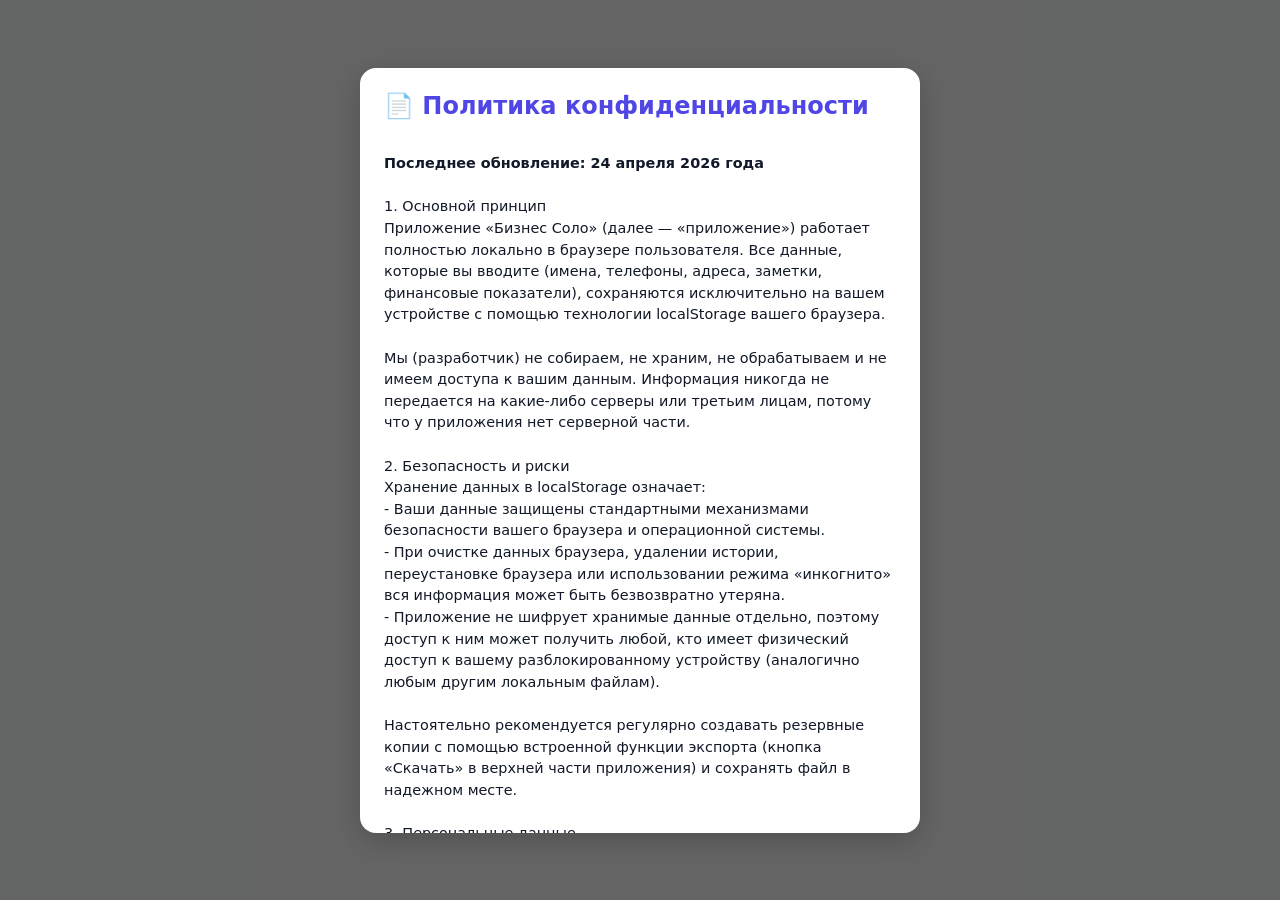
<file: index (1).html>
<!DOCTYPE html>
<html lang="ru">
<head>
  <meta charset="UTF-8">
  <meta name="viewport" content="width=device-width, initial-scale=1.0">
  <title>Бизнес Соло — Микро CRM</title>
  <style>
    :root {
      --primary: #4f46e5;
      --bg: #f9fafb;
      --card: #ffffff;
      --text: #111827;
      --gray: #6b7280;
      --border: #e5e7eb;
      --danger: #ef4444;
      --warning: #f59e0b;
    }
    * { box-sizing: border-box; margin: 0; padding: 0; }
    body { font-family: system-ui, -apple-system, sans-serif; background: var(--bg); color: var(--text); }
    .container { max-width: 1100px; margin: 20px auto; padding: 20px; }
    h1 { font-size: 1.8rem; margin-bottom: 10px; color: var(--primary); }
    .backup-bar {
      display: flex; align-items: center; gap: 15px; margin-bottom: 20px;
      background: #f0fdf4; padding: 12px; border-radius: 10px; flex-wrap: wrap;
    }
    .tabs { display: flex; gap: 8px; margin-bottom: 24px; border-bottom: 2px solid var(--border); padding-bottom: 12px; flex-wrap: wrap; }
    .tab-btn { padding: 10px 20px; border: none; background: transparent; border-radius: 8px 8px 0 0; font-weight: 500; cursor: pointer; color: var(--gray); transition: 0.2s; }
    .tab-btn.active { background: var(--primary); color: white; }
    .tab-content { display: none; }
    .tab-content.active { display: block; animation: fadeIn 0.3s; }
    @keyframes fadeIn { from{opacity:0} to{opacity:1} }

    .card { background: var(--card); padding: 20px; border-radius: 12px; box-shadow: 0 1px 3px rgba(0,0,0,0.1); margin-bottom: 20px; }
    .form-group { margin-bottom: 12px; }
    label { display: block; font-weight: 500; margin-bottom: 4px; font-size: 0.9rem; }
    input, select, textarea { width: 100%; padding: 10px; border: 1px solid var(--border); border-radius: 8px; font-size: 0.95rem; }
    textarea { resize: vertical; }
    .btn { padding: 10px 18px; border: none; border-radius: 8px; font-weight: 500; cursor: pointer; transition: 0.2s; }
    .btn-primary { background: var(--primary); color: white; }
    .btn-danger { background: var(--danger); color: white; }
    .btn-warning { background: var(--warning); color: white; }
    .btn-secondary { background: #e5e7eb; color: var(--text); }
    .btn-sm { padding: 6px 12px; font-size: 0.8rem; }
    .flex-row { display: flex; gap: 10px; align-items: center; flex-wrap: wrap; }
    .client-list, .oblig-list { list-style: none; }
    .client-item, .oblig-item { padding: 12px; border: 1px solid var(--border); border-radius: 8px; margin-bottom: 8px; display: flex; justify-content: space-between; align-items: center; flex-wrap: wrap; }
    .info { flex: 1; }
    .actions { display: flex; gap: 8px; }
    .badge { background: #dbeafe; color: #1e40af; padding: 4px 10px; border-radius: 20px; font-size: 0.75rem; font-weight: 600; }
    .summary { display: grid; grid-template-columns: repeat(auto-fit, minmax(150px, 1fr)); gap: 15px; margin-bottom: 20px; }
    .summary-card { background: #f3f4f6; padding: 15px; border-radius: 10px; }
    .summary-card h3 { font-size: 0.8rem; color: var(--gray); text-transform: uppercase; }
    .summary-card .value { font-size: 1.5rem; font-weight: bold; }
    .filters { margin-bottom: 15px; }
    .period-select-row { display: flex; gap: 15px; align-items: center; flex-wrap: wrap; }
    .date-range { display: flex; gap: 10px; align-items: center; }
    .date-range input { width: auto; }
    hr { margin: 20px 0; border: 0.5px solid var(--border); }

    /* Воронка */
    .funnel-columns { display: flex; gap: 15px; overflow-x: auto; padding-bottom: 20px; }
    .funnel-col { flex: 1; min-width: 180px; background: #f3f4f6; border-radius: 10px; padding: 10px; display: flex; flex-direction: column; }
    .funnel-col h3 { font-size: 0.9rem; margin-bottom: 8px; text-align: center; }
    .funnel-card { background: white; padding: 8px; border-radius: 6px; margin-bottom: 6px; box-shadow: 0 1px 2px rgba(0,0,0,0.1); display: flex; justify-content: space-between; align-items: center; }
    .trash-section { margin-top: 20px; background: #fee2e2; padding: 15px; border-radius: 10px; }
    .trash-section h3 { color: var(--danger); }
    .trash-item { display: flex; justify-content: space-between; align-items: center; margin-bottom: 5px; }
    .manage-stages { margin-bottom: 15px; }

    /* Модальное окно */
    .modal-overlay {
      position: fixed; top: 0; left: 0; width: 100%; height: 100%;
      background: rgba(0,0,0,0.6); display: flex; justify-content: center; align-items: center;
      z-index: 9999;
    }
    .modal-content {
      background: white; border-radius: 16px; max-width: 560px; width: 90%;
      max-height: 85vh; overflow-y: auto; padding: 24px; box-shadow: 0 8px 30px rgba(0,0,0,0.2);
    }
    .modal-content h2 { margin-bottom: 12px; color: var(--primary); }
    .policy-text { font-size: 0.9rem; line-height: 1.5; margin-bottom: 16px; white-space: pre-line; }
    .modal-check { display: flex; align-items: center; gap: 8px; margin-bottom: 16px; }
    .modal-check input { width: auto; }
    .footer-links {
      margin-top: 40px; padding: 20px 0; border-top: 1px solid var(--border);
      display: flex; flex-wrap: wrap; gap: 20px; justify-content: center; align-items: center;
      font-size: 0.85rem; color: var(--gray);
    }
    .footer-links a { color: var(--primary); text-decoration: none; }
    .footer-links a:hover { text-decoration: underline; }
    .footer-links .btn-sm { color: var(--text); background: #e5e7eb; }
    .disabled-btn { opacity: 0.5; pointer-events: none; }
  </style>
</head>
<body>

  <!-- Модальное окно согласия (скрыто по умолчанию, если согласие не дано – показывается, иначе нет) -->
  <div id="consentModal" class="modal-overlay" style="display:none;">
    <div class="modal-content">
      <h2>📄 Политика конфиденциальности</h2>
      <div class="policy-text">
        <strong>Последнее обновление: 24 апреля 2026 года</strong>

        1. Основной принцип
        Приложение «Бизнес Соло» (далее — «приложение») работает полностью локально в браузере пользователя. Все данные, которые вы вводите (имена, телефоны, адреса, заметки, финансовые показатели), сохраняются исключительно на вашем устройстве с помощью технологии localStorage вашего браузера.

        Мы (разработчик) не собираем, не храним, не обрабатываем и не имеем доступа к вашим данным. Информация никогда не передается на какие-либо серверы или третьим лицам, потому что у приложения нет серверной части.

        2. Безопасность и риски
        Хранение данных в localStorage означает:
        - Ваши данные защищены стандартными механизмами безопасности вашего браузера и операционной системы.
        - При очистке данных браузера, удалении истории, переустановке браузера или использовании режима «инкогнито» вся информация может быть безвозвратно утеряна.
        - Приложение не шифрует хранимые данные отдельно, поэтому доступ к ним может получить любой, кто имеет физический доступ к вашему разблокированному устройству (аналогично любым другим локальным файлам).

        Настоятельно рекомендуется регулярно создавать резервные копии с помощью встроенной функции экспорта (кнопка «Скачать» в верхней части приложения) и сохранять файл в надежном месте.

        3. Персональные данные
        Вы можете вносить в приложение любую информацию, включая персональные данные третьих лиц (ФИО, телефоны, email и т.д.). Поскольку эти данные не покидают ваше устройство и не становятся доступны разработчику, вы являетесь единственным ответственным за их сохранность и законность обработки. Разработчик не является оператором персональных данных в смысле Федерального закона № 152-ФЗ, так как не осуществляет их сбор и обработку.

        4. Бесплатность и добровольные пожертвования
        Приложение полностью бесплатно, без рекламы и встроенных покупок. Вы можете поддержать разработку на добровольной основе, переведя любую сумму через платформы:
        - Boosty: https://boosty.to/ilyasishmukhametov
        - DonationAlerts: https://www.donationalerts.com/r/ilyas_donationalerts

        Донаты являются добровольными пожертвованиями и не дают никаких дополнительных функций, привилегий или гарантий.

        5. Отказ от гарантий
        Приложение предоставляется «как есть». Разработчик не гарантирует отсутствие ошибок, бесперебойную работу или сохранность ваших данных. Пользуясь приложением, вы принимаете на себя все риски, связанные с возможной потерей информации, и обязуетесь самостоятельно заботиться о резервном копировании.

        6. Контакты и обратная связь
        По всем вопросам, предложениям и отзывам можно обратиться через личные сообщения группы ВКонтакте: https://vk.ru/composerbloknot
      </div>
      <div class="modal-check">
        <input type="checkbox" id="consentCheckbox">
        <label for="consentCheckbox">Я ознакомлен(а) и согласен(а) с политикой конфиденциальности и условиями использования</label>
      </div>
      <button id="acceptConsentBtn" class="btn btn-primary disabled-btn" disabled>Принимаю</button>
    </div>
  </div>

  <!-- Модальное окно для повторного просмотра (без галочки) -->
  <div id="policyModal" class="modal-overlay" style="display:none;">
    <div class="modal-content">
      <h2>📄 Политика конфиденциальности</h2>
      <div class="policy-text" id="policyTextRepeat"></div>
      <button id="closePolicyBtn" class="btn btn-primary" style="margin-top:16px;">Закрыть</button>
    </div>
  </div>

  <div id="appContainer" style="display:none;">
    <div class="container">
      <h1>📋 Бизнес Соло</h1>

      <!-- Резервное копирование -->
      <div class="backup-bar">
        <span style="font-weight: 500;">💾 Резервная копия:</span>
        <button id="downloadBackupBtn" class="btn btn-sm btn-primary">📥 Скачать</button>
        <button id="uploadBackupBtn" class="btn btn-sm btn-secondary">📤 Загрузить</button>
        <input type="file" id="backupFileInput" accept=".json" style="display: none;">
        <span id="lastBackupInfo" style="font-size: 0.8rem; color: #6b7280;"></span>
      </div>

      <div class="tabs">
        <button class="tab-btn active" data-tab="clients">👤 Клиенты</button>
        <button class="tab-btn" data-tab="obligations">📌 Обязательства</button>
        <button class="tab-btn" data-tab="accounting">💰 Бухгалтерия</button>
        <button class="tab-btn" data-tab="funnel">📊 Воронка продаж</button>
      </div>

      <!-- Вкладка Клиенты -->
      <div id="tab-clients" class="tab-content active">
        <!-- ... -->
        <div class="card">
          <h2>Добавить клиента</h2>
          <form id="client-form">
            <div class="form-group"><label>ФИО</label><input type="text" id="cFIO" required></div>
            <div class="form-group"><label>Телефон</label><input type="text" id="cPhone"></div>
            <div class="form-group"><label>Email</label><input type="email" id="cEmail"></div>
            <div class="form-group"><label>Адрес</label><input type="text" id="cAddress"></div>
            <div class="form-group"><label>Описание / Род деятельности</label><textarea id="cDesc" rows="2"></textarea></div>
            <button type="submit" class="btn btn-primary">Сохранить клиента</button>
          </form>
        </div>
        <h2>Список клиентов</h2>
        <ul id="clientList" class="client-list"></ul>
      </div>

      <!-- Вкладка Обязательства -->
      <div id="tab-obligations" class="tab-content">
        <!-- ... -->
        <div class="card">
          <h2>Новое обязательство</h2>
          <form id="oblig-form">
            <div class="form-group"><label>Клиент</label><select id="oclientId" required><option value="">Выберите...</option></select></div>
            <div class="form-group"><label>Описание обязательства</label><input type="text" id="oDesc" placeholder="Например: Полить цветы" required></div>
            <div class="flex-row">
              <div class="form-group"><label>Предоплата (₽)</label><input type="number" id="oPrepay" step="0.01" value="0"></div>
              <div class="form-group"><label>Постоплата (₽)</label><input type="number" id="oPostpay" step="0.01" value="0"></div>
            </div>
            <div class="flex-row">
              <div class="form-group"><label><input type="checkbox" id="oPrepaid"> Предоплата получена</label></div>
              <div class="form-group"><label><input type="checkbox" id="oPostpaid"> Постоплата получена</label></div>
            </div>
            <div class="form-group"><label>Затраты (на расходники, проезд и т.п.)</label><input type="number" id="oCosts" step="0.01" value="0"></div>
            <div class="form-group"><label>Дата и время (дедлайн)</label><input type="datetime-local" id="oDate"></div>
            <button type="submit" class="btn btn-primary">Добавить обязательство</button>
          </form>
        </div>
        <h2>Список обязательств</h2>
        <ul id="obligList" class="oblig-list"></ul>
      </div>

      <!-- Вкладка Бухгалтерия -->
      <div id="tab-accounting" class="tab-content">
        <div class="card filters">
          <h2>Фильтр по дате обязательства</h2>
          <div class="period-select-row">
            <select id="periodSelect">
              <option value="all">Всё время</option>
              <option value="today">Сегодня</option>
              <option value="week">Текущая неделя</option>
              <option value="month">Текущий месяц</option>
              <option value="year">Текущий год</option>
              <option value="lastMonth">Прошлый месяц</option>
              <option value="lastYear">Прошлый год</option>
              <option value="custom">Произвольный период</option>
            </select>
            <div id="customRange" class="date-range" style="display: none;">
              <label>с: <input type="date" id="dateFrom"></label>
              <label>по: <input type="date" id="dateTo"></label>
            </div>
            <button id="exportBtn" class="btn btn-secondary">📥 Экспорт в CSV</button>
          </div>
        </div>
        <div id="accountingSummary" class="summary"></div>
      </div>

      <!-- Вкладка Воронка продаж -->
      <div id="tab-funnel" class="tab-content">
        <div class="card manage-stages">
          <h2>Управление стадиями</h2>
          <div class="flex-row">
            <input type="text" id="newStageName" placeholder="Название новой стадии">
            <button id="addStageBtn" class="btn btn-primary">Добавить стадию</button>
          </div>
          <p style="font-size:0.85rem; color:gray; margin-top:8px;">Стадии можно переименовывать или удалять (все клиенты при удалении стадии попадают в предыдущую).</p>
          <ul id="stagesList" style="list-style:none; margin-top:10px;"></ul>
        </div>
        <h2>Воронка</h2>
        <div id="funnelColumns" class="funnel-columns"></div>
        <div class="trash-section">
          <h3>🗑️ Мусорка (отвалившиеся клиенты)</h3>
          <div id="trashList"></div>
        </div>
      </div>
    </div>

    <!-- Футер -->
    <div class="footer-links">
      <span>© 2026 Бизнес Соло</span>
      <a href="https://boosty.to/ilyasishmukhametov" target="_blank">❤️ Поддержать на Boosty</a>
      <a href="https://www.donationalerts.com/r/ilyas_donationalerts" target="_blank">💲 DonationAlerts</a>
      <a href="https://vk.ru/composerbloknot" target="_blank">✉️ Обратная связь ВК</a>
      <button id="showPolicyBtn" class="btn btn-sm btn-secondary">📄 Пользовательское соглашение</button>
    </div>
  </div>

  <script>
    // ===================== УПРАВЛЕНИЕ СОГЛАСИЕМ =====================
    (function() {
      const consentKey = 'privacyAccepted';
      const consentModal = document.getElementById('consentModal');
      const policyModal = document.getElementById('policyModal');
      const appContainer = document.getElementById('appContainer');
      const checkbox = document.getElementById('consentCheckbox');
      const acceptBtn = document.getElementById('acceptConsentBtn');
      const showPolicyBtn = document.getElementById('showPolicyBtn');
      const closePolicyBtn = document.getElementById('closePolicyBtn');
      const policyTextRepeat = document.getElementById('policyTextRepeat');
      const policyTextOriginal = document.querySelector('#consentModal .policy-text')?.cloneNode(true);

      function hideConsent() {
        consentModal.style.display = 'none';
        appContainer.style.display = 'block';
      }

      function showConsent() {
        consentModal.style.display = 'flex';
        appContainer.style.display = 'none';
      }

      // Кнопка "Принимаю" активна только с галочкой
      checkbox.addEventListener('change', function() {
        acceptBtn.disabled = !this.checked;
        if (this.checked) {
          acceptBtn.classList.remove('disabled-btn');
        } else {
          acceptBtn.classList.add('disabled-btn');
        }
      });

      acceptBtn.addEventListener('click', function() {
        if (!checkbox.checked) return;
        localStorage.setItem(consentKey, 'true');
        hideConsent();
      });

      // Проверка при запуске
      if (localStorage.getItem(consentKey) === 'true') {
        hideConsent();
      } else {
        showConsent();
      }

      // Повторный просмотр
      if (showPolicyBtn) {
        showPolicyBtn.addEventListener('click', function() {
          // Скопировать текст политики в окно просмотра
          if (policyTextRepeat && policyTextOriginal) {
            policyTextRepeat.innerHTML = '';
            policyTextRepeat.appendChild(policyTextOriginal.cloneNode(true));
          }
          policyModal.style.display = 'flex';
        });
      }

      if (closePolicyBtn) {
        closePolicyBtn.addEventListener('click', function() {
          policyModal.style.display = 'none';
        });
      }

      // Закрытие по клику на оверлей
      policyModal.addEventListener('click', function(e) {
        if (e.target === policyModal) policyModal.style.display = 'none';
      });
      // Нельзя закрыть окно согласия, кроме как принятием
    })();

    // ===================== ХРАНИЛИЩЕ ДАННЫХ (остальной код без изменений) =====================
    const STORAGE_KEY = 'businessSolo';
    function loadData() {
      const raw = localStorage.getItem(STORAGE_KEY);
      const defaultData = {
        clients: [],
        obligations: [],
        funnel: {
          stages: ['Созвонились', 'Договорились о цене', 'Получена предоплата', 'Выполнено'],
          clientStage: {},
          trash: []
        }
      };
      if (!raw) return defaultData;
      try {
        const parsed = JSON.parse(raw);
        if (!parsed.funnel) parsed.funnel = defaultData.funnel;
        if (!parsed.funnel.stages) parsed.funnel.stages = defaultData.funnel.stages;
        if (!parsed.funnel.clientStage) parsed.funnel.clientStage = {};
        if (!parsed.funnel.trash) parsed.funnel.trash = [];
        return parsed;
      } catch(e) {
        return defaultData;
      }
    }
    function saveData(data) {
      localStorage.setItem(STORAGE_KEY, JSON.stringify(data));
      document.dispatchEvent(new CustomEvent('data-updated'));
    }

    // ===================== БЛОК КЛИЕНТЫ =====================
    class ClientsBlock {
      constructor() {
        this.form = document.getElementById('client-form');
        this.listEl = document.getElementById('clientList');
        this.fields = {
          fio: document.getElementById('cFIO'),
          phone: document.getElementById('cPhone'),
          email: document.getElementById('cEmail'),
          address: document.getElementById('cAddress'),
          desc: document.getElementById('cDesc')
        };
        this.form.addEventListener('submit', (e) => this.handleSubmit(e));
        document.addEventListener('data-updated', () => this.render());
        this.render();
      }
      handleSubmit(e) {
        e.preventDefault();
        const data = loadData();
        const client = {
          id: Date.now().toString(),
          fio: this.fields.fio.value.trim(),
          phone: this.fields.phone.value.trim(),
          email: this.fields.email.value.trim(),
          address: this.fields.address.value.trim(),
          desc: this.fields.desc.value.trim()
        };
        if (!client.fio) return alert('ФИО обязательно');
        data.clients.push(client);
        saveData(data);
        this.form.reset();
      }
      deleteClient(id) {
        let data = loadData();
        data.clients = data.clients.filter(c => c.id !== id);
        data.obligations = data.obligations.filter(o => o.clientId !== id);
        delete data.funnel.clientStage[id];
        saveData(data);
      }
      addToFunnel(clientId) {
        const data = loadData();
        const client = data.clients.find(c => c.id === clientId);
        if (!client) return;
        if (data.funnel.clientStage[clientId] !== undefined) return;
        if (data.funnel.trash.some(t => t.clientId === clientId)) return;
        data.funnel.clientStage[clientId] = 0;
        saveData(data);
      }
      render() {
        const data = loadData();
        const inFunnel = new Set(Object.keys(data.funnel.clientStage));
        const trashSet = new Set(data.funnel.trash.map(t => t.clientId));
        this.listEl.innerHTML = data.clients.map(c => {
          const isInFunnel = inFunnel.has(c.id);
          const isInTrash = trashSet.has(c.id);
          let buttonHtml = '';
          if (!isInFunnel && !isInTrash) {
            buttonHtml = `<button class="btn btn-sm btn-primary" data-tofunnel="${c.id}">➕ В воронку</button>`;
          } else if (isInTrash) {
            buttonHtml = `<span class="badge" style="background:#fee2e2; color:#991b1b;">🗑️ В мусорке</span>`;
          } else {
            buttonHtml = `<span class="badge" style="background:#d1fae5; color:#065f46;">✓ В воронке</span>`;
          }
          return `
            <li class="client-item">
              <div class="info">
                <strong>${c.fio}</strong>
                ${c.phone ? `📞 ${c.phone}` : ''} ${c.email ? `✉️ ${c.email}` : ''}<br>
                <small>${c.address || ''} ${c.desc ? '· ' + c.desc : ''}</small>
              </div>
              <div class="actions">
                ${buttonHtml}
                <button class="btn btn-sm btn-danger" data-del="${c.id}">Удалить</button>
              </div>
            </li>
          `;
        }).join('');
        document.querySelectorAll('[data-del]').forEach(btn => {
          btn.addEventListener('click', (e) => {
            if (confirm('Удалить клиента и все его обязательства?')) {
              this.deleteClient(e.target.dataset.del);
            }
          });
        });
        document.querySelectorAll('[data-tofunnel]').forEach(btn => {
          btn.addEventListener('click', (e) => {
            this.addToFunnel(e.target.dataset.tofunnel);
          });
        });
      }
    }

    // ===================== БЛОК ОБЯЗАТЕЛЬСТВА =====================
    class ObligationsBlock {
      constructor() {
        this.form = document.getElementById('oblig-form');
        this.clientSelect = document.getElementById('oclientId');
        this.listEl = document.getElementById('obligList');
        this.form.addEventListener('submit', (e) => this.handleSubmit(e));
        document.addEventListener('data-updated', () => {
          this.updateClientSelect();
          this.render();
        });
        this.updateClientSelect();
        this.render();
      }
      updateClientSelect() {
        const data = loadData();
        this.clientSelect.innerHTML = '<option value="">Выберите...</option>' +
          data.clients.map(c => `<option value="${c.id}">${c.fio}</option>`).join('');
      }
      handleSubmit(e) {
        e.preventDefault();
        const data = loadData();
        const oblig = {
          id: Date.now().toString(),
          clientId: document.getElementById('oclientId').value,
          desc: document.getElementById('oDesc').value.trim(),
          prepay: parseFloat(document.getElementById('oPrepay').value) || 0,
          postpay: parseFloat(document.getElementById('oPostpay').value) || 0,
          prepaid: document.getElementById('oPrepaid').checked,
          postpaid: document.getElementById('oPostpaid').checked,
          costs: parseFloat(document.getElementById('oCosts').value) || 0,
          date: document.getElementById('oDate').value
        };
        if (!oblig.clientId || !oblig.desc) return alert('Выберите клиента и описание');
        data.obligations.push(oblig);
        saveData(data);
        this.form.reset();
      }
      deleteObligation(id) {
        let data = loadData();
        data.obligations = data.obligations.filter(o => o.id !== id);
        saveData(data);
      }
      toggleCheckbox(obligId, field) {
        let data = loadData();
        const oblig = data.obligations.find(o => o.id === obligId);
        if (oblig) {
          oblig[field] = !oblig[field];
          saveData(data);
        }
      }
      render() {
        const data = loadData();
        const clientsMap = new Map(data.clients.map(c => [c.id, c.fio]));
        this.listEl.innerHTML = data.obligations.map(o => {
          const clientName = clientsMap.get(o.clientId) || 'Неизвестный';
          const dateStr = o.date ? new Date(o.date).toLocaleString('ru-RU') : 'без срока';
          return `
            <li class="oblig-item">
              <div class="info">
                <strong>${clientName}</strong>: ${o.desc}<br>
                <span>📅 ${dateStr}</span> |
                💰 Пред: ${o.prepay}₽ (${o.prepaid ? '✅' : '❌'}) ·
                Пост: ${o.postpay}₽ (${o.postpaid ? '✅' : '❌'}) ·
                Затраты: ${o.costs}₽
              </div>
              <div class="actions">
                <button class="btn btn-sm" data-prepay="${o.id}" title="Переключить предоплату">🔄 Пред</button>
                <button class="btn btn-sm" data-postpay="${o.id}" title="Переключить постоплату">🔄 Пост</button>
                <button class="btn btn-sm btn-danger" data-del="${o.id}">Удалить</button>
              </div>
            </li>
          `;
        }).join('');
        document.querySelectorAll('[data-prepay]').forEach(btn => {
          btn.addEventListener('click', () => this.toggleCheckbox(btn.dataset.prepay, 'prepaid'));
        });
        document.querySelectorAll('[data-postpay]').forEach(btn => {
          btn.addEventListener('click', () => this.toggleCheckbox(btn.dataset.postpay, 'postpaid'));
        });
        document.querySelectorAll('[data-del]').forEach(btn => {
          btn.addEventListener('click', () => {
            if (confirm('Удалить обязательство?')) this.deleteObligation(btn.dataset.del);
          });
        });
      }
    }

    // ===================== БЛОК БУХГАЛТЕРИЯ =====================
    class AccountingBlock {
      constructor() {
        this.periodSelect = document.getElementById('periodSelect');
        this.customRange = document.getElementById('customRange');
        this.dateFrom = document.getElementById('dateFrom');
        this.dateTo = document.getElementById('dateTo');
        this.exportBtn = document.getElementById('exportBtn');
        this.summaryDiv = document.getElementById('accountingSummary');
        this.periodSelect.addEventListener('change', () => {
          this.customRange.style.display = this.periodSelect.value === 'custom' ? 'flex' : 'none';
          this.render();
        });
        this.dateFrom.addEventListener('change', () => this.render());
        this.dateTo.addEventListener('change', () => this.render());
        this.exportBtn.addEventListener('click', () => this.exportToCSV());
        document.addEventListener('data-updated', () => this.render());
        this.render();
      }
      getFilteredObligations() {
        const data = loadData();
        const period = this.periodSelect.value;
        const now = new Date();
        const todayStart = new Date(now.getFullYear(), now.getMonth(), now.getDate());
        return data.obligations.filter(o => {
          if (!o.date) return period === 'all';
          const d = new Date(o.date);
          switch(period) {
            case 'today':
              return d >= todayStart && d < new Date(todayStart.getTime() + 86400000);
            case 'week': {
              const day = now.getDay() || 7;
              const monday = new Date(now);
              monday.setDate(now.getDate() - day + 1);
              monday.setHours(0,0,0,0);
              const sunday = new Date(monday);
              sunday.setDate(monday.getDate() + 6);
              sunday.setHours(23,59,59,999);
              return d >= monday && d <= sunday;
            }
            case 'month':
              return d.getMonth() === now.getMonth() && d.getFullYear() === now.getFullYear();
            case 'year':
              return d.getFullYear() === now.getFullYear();
            case 'lastMonth': {
              const lastMonth = new Date(now.getFullYear(), now.getMonth() - 1, 1);
              const lastMonthEnd = new Date(now.getFullYear(), now.getMonth(), 0);
              lastMonthEnd.setHours(23,59,59,999);
              return d >= lastMonth && d <= lastMonthEnd;
            }
            case 'lastYear':
              return d.getFullYear() === now.getFullYear() - 1;
            case 'custom':
              const from = this.dateFrom.value ? new Date(this.dateFrom.value) : null;
              const to = this.dateTo.value ? new Date(this.dateTo.value) : null;
              if (from) from.setHours(0,0,0,0);
              if (to) to.setHours(23,59,59,999);
              if (from && to) return d >= from && d <= to;
              if (from) return d >= from;
              if (to) return d <= to;
              return true;
            default: return true;
          }
        });
      }
      calculateStats(filtered) {
        let expectedPrepay = 0, receivedPrepay = 0;
        let expectedPostpay = 0, receivedPostpay = 0;
        let totalCosts = 0;
        filtered.forEach(o => {
          expectedPrepay += o.prepay;
          if (o.prepaid) receivedPrepay += o.prepay;
          expectedPostpay += o.postpay;
          if (o.postpaid) receivedPostpay += o.postpay;
          totalCosts += o.costs;
        });
        const netProfit = receivedPrepay + receivedPostpay - totalCosts;
        return { expectedPrepay, receivedPrepay, expectedPostpay, receivedPostpay, totalCosts, netProfit };
      }
      render() {
        const filtered = this.getFilteredObligations();
        const s = this.calculateStats(filtered);
        this.summaryDiv.innerHTML = `
          <div class="summary-card"><h3>Ожидаемые предоплаты</h3><div class="value">${s.expectedPrepay.toFixed(2)} ₽</div></div>
          <div class="summary-card"><h3>Поступившие предоплаты</h3><div class="value" style="color:green">${s.receivedPrepay.toFixed(2)} ₽</div></div>
          <div class="summary-card"><h3>Ожидаемые постоплаты</h3><div class="value">${s.expectedPostpay.toFixed(2)} ₽</div></div>
          <div class="summary-card"><h3>Поступившие постоплаты</h3><div class="value" style="color:green">${s.receivedPostpay.toFixed(2)} ₽</div></div>
          <div class="summary-card"><h3>Затраты</h3><div class="value" style="color:red">${s.totalCosts.toFixed(2)} ₽</div></div>
          <div class="summary-card"><h3>Чистая прибыль</h3><div class="value">${s.netProfit.toFixed(2)} ₽</div></div>
        `;
      }
      exportToCSV() {
        const filtered = this.getFilteredObligations();
        const data = loadData();
        const clientsMap = new Map(data.clients.map(c => [c.id, c.fio]));
        const s = this.calculateStats(filtered);
        let csv = 'Клиент,Описание,Дата,Предоплата,Предоплата получена,Постоплата,Постоплата получена,Затраты\n';
        filtered.forEach(o => {
          csv += `"${clientsMap.get(o.clientId) || ''}","${o.desc}","${o.date}","${o.prepay}","${o.prepaid ? 'Да' : 'Нет'}","${o.postpay}","${o.postpaid ? 'Да' : 'Нет'}","${o.costs}"\n`;
        });
        csv += `"ИТОГО","","","${s.expectedPrepay.toFixed(2)}","${s.receivedPrepay.toFixed(2)}","${s.expectedPostpay.toFixed(2)}","${s.receivedPostpay.toFixed(2)}","${s.totalCosts.toFixed(2)}"\n`;
        csv += `"Чистая прибыль","","","","","","","${s.netProfit.toFixed(2)}"\n`;
        const blob = new Blob(['\uFEFF' + csv], {type: 'text/csv;charset=utf-8;'});
        const link = document.createElement('a');
        link.href = URL.createObjectURL(blob);
        link.download = `Бухгалтерия_БизнесСоло_${new Date().toISOString().slice(0,10)}.csv`;
        link.click();
      }
    }

    // ===================== БЛОК ВОРОНКА ПРОДАЖ =====================
    class FunnelBlock {
      constructor() {
        this.stagesListEl = document.getElementById('stagesList');
        this.funnelColumnsEl = document.getElementById('funnelColumns');
        this.trashListEl = document.getElementById('trashList');
        this.newStageInput = document.getElementById('newStageName');
        this.addStageBtn = document.getElementById('addStageBtn');
        this.addStageBtn.addEventListener('click', () => this.addStage());
        document.addEventListener('data-updated', () => this.render());
        this.render();
      }
      getFunnelData() { return loadData().funnel; }
      addStage() {
        const name = this.newStageInput.value.trim();
        if (!name) return alert('Введите название');
        const data = loadData();
        data.funnel.stages.push(name);
        saveData(data);
        this.newStageInput.value = '';
      }
      deleteStage(index) {
        if (!confirm('Удалить стадию? Все клиенты переместятся на предыдущую (или удалятся, если стадия первая).')) return;
        const data = loadData();
        const stages = data.funnel.stages;
        if (stages.length <= 1) return alert('Должна остаться хотя бы одна стадия');
        const newIndex = index === 0 ? 0 : index - 1;
        for (const [clientId, stageIdx] of Object.entries(data.funnel.clientStage)) {
          if (stageIdx === index) {
            data.funnel.clientStage[clientId] = newIndex;
          } else if (stageIdx > index) {
            data.funnel.clientStage[clientId] = stageIdx - 1;
          }
        }
        data.funnel.stages.splice(index, 1);
        saveData(data);
      }
      renameStage(index, newName) {
        if (!newName.trim()) return;
        const data = loadData();
        data.funnel.stages[index] = newName.trim();
        saveData(data);
      }
      moveClient(clientId, direction) {
        const data = loadData();
        const stagesCount = data.funnel.stages.length;
        if (stagesCount === 0) return;
        let curIndex = data.funnel.clientStage[clientId] ?? 0;
        const newIndex = direction === 'right' ? Math.min(curIndex + 1, stagesCount - 1) : Math.max(curIndex - 1, 0);
        data.funnel.clientStage[clientId] = newIndex;
        saveData(data);
      }
      sendToTrash(clientId) {
        const data = loadData();
        const client = data.clients.find(c => c.id === clientId);
        if (!client) return;
        const curIndex = data.funnel.clientStage[clientId] ?? 0;
        const stageName = data.funnel.stages[curIndex] || 'Неизвестно';
        data.funnel.trash.push({
          clientId,
          clientName: client.fio,
          stage: stageName,
          dateRemoved: new Date().toISOString()
        });
        delete data.funnel.clientStage[clientId];
        saveData(data);
      }
      restoreClient(clientId) {
        const data = loadData();
        const trashItem = data.funnel.trash.find(t => t.clientId === clientId);
        if (!trashItem) return;
        data.funnel.clientStage[clientId] = 0;
        data.funnel.trash = data.funnel.trash.filter(t => t.clientId !== clientId);
        saveData(data);
      }
      render() {
        const data = loadData();
        const clientsMap = new Map(data.clients.map(c => [c.id, c]));
        const stages = data.funnel.stages;
        this.stagesListEl.innerHTML = stages.map((s, idx) => `
          <li class="flex-row" style="justify-content:space-between; margin-bottom:4px;">
            <input type="text" value="${s}" data-rename="${idx}" style="flex:1; margin-right:10px;">
            <button class="btn btn-sm btn-danger" data-delstage="${idx}">Удалить</button>
          </li>
        `).join('');
        document.querySelectorAll('[data-rename]').forEach(input => {
          input.addEventListener('change', (e) => this.renameStage(parseInt(e.target.dataset.rename), e.target.value));
        });
        document.querySelectorAll('[data-delstage]').forEach(btn => {
          btn.addEventListener('click', (e) => this.deleteStage(parseInt(e.target.dataset.delstage)));
        });
        const columnsMap = new Map();
        for (const [clientId, stageIdx] of Object.entries(data.funnel.clientStage)) {
          if (!columnsMap.has(stageIdx)) columnsMap.set(stageIdx, []);
          columnsMap.get(stageIdx).push(clientId);
        }
        this.funnelColumnsEl.innerHTML = stages.map((stage, idx) => {
          const clientIds = columnsMap.get(idx) || [];
          return `
            <div class="funnel-col" data-stage="${idx}">
              <h3>${stage}</h3>
              ${clientIds.map(cid => {
                const client = clientsMap.get(cid);
                if (!client) return '';
                return `
                  <div class="funnel-card">
                    <span>${client.fio}</span>
                    <div class="actions">
                      <button class="btn btn-sm" data-moveleft="${cid}">←</button>
                      <button class="btn btn-sm" data-moveright="${cid}">→</button>
                      <button class="btn btn-sm btn-warning" data-trash="${cid}">🗑</button>
                    </div>
                  </div>`;
              }).join('')}
            </div>
          `;
        }).join('');
        document.querySelectorAll('[data-moveleft]').forEach(btn => {
          btn.addEventListener('click', (e) => this.moveClient(e.target.dataset.moveleft, 'left'));
        });
        document.querySelectorAll('[data-moveright]').forEach(btn => {
          btn.addEventListener('click', (e) => this.moveClient(e.target.dataset.moveright, 'right'));
        });
        document.querySelectorAll('[data-trash]').forEach(btn => {
          btn.addEventListener('click', (e) => {
            if (confirm('Отправить клиента в мусорку?')) this.sendToTrash(e.target.dataset.trash);
          });
        });
        this.trashListEl.innerHTML = data.funnel.trash.map(t => `
          <div class="trash-item">
            <span>${t.clientName} — этап «${t.stage}» (${new Date(t.dateRemoved).toLocaleDateString()})</span>
            <button class="btn btn-sm btn-secondary" data-restore="${t.clientId}">Восстановить</button>
          </div>
        `).join('');
        document.querySelectorAll('[data-restore]').forEach(btn => {
          btn.addEventListener('click', (e) => this.restoreClient(e.target.dataset.restore));
        });
      }
    }

    // ===================== РЕЗЕРВНОЕ КОПИРОВАНИЕ =====================
    (function() {
      const downloadBtn = document.getElementById('downloadBackupBtn');
      const uploadBtn = document.getElementById('uploadBackupBtn');
      const fileInput = document.getElementById('backupFileInput');
      const infoSpan = document.getElementById('lastBackupInfo');
      function updateLastModified() {
        const lastMod = localStorage.getItem('businessSolo_lastModified');
        if (lastMod) {
          infoSpan.textContent = `Последнее изменение: ${new Date(parseInt(lastMod)).toLocaleString('ru-RU')}`;
        } else {
          infoSpan.textContent = 'Нет данных о последнем изменении';
        }
      }
      updateLastModified();
      downloadBtn.addEventListener('click', () => {
        const data = loadData();
        const blob = new Blob([JSON.stringify(data, null, 2)], { type: 'application/json' });
        const url = URL.createObjectURL(blob);
        const a = document.createElement('a');
        a.href = url;
        a.download = `BusinessSolo_backup_${new Date().toISOString().slice(0,10)}.json`;
        a.click();
        URL.revokeObjectURL(url);
        localStorage.setItem('businessSolo_lastModified', Date.now().toString());
        updateLastModified();
      });
      uploadBtn.addEventListener('click', () => fileInput.click());
      fileInput.addEventListener('change', (event) => {
        const file = event.target.files[0];
        if (!file) return;
        const reader = new FileReader();
        reader.onload = (e) => {
          try {
            const imported = JSON.parse(e.target.result);
            if (!imported.clients || !imported.obligations) {
              throw new Error('Некорректный формат файла');
            }
            if (confirm('Заменить все текущие данные загруженными? Текущие данные будут потеряны.')) {
              saveData(imported);
              localStorage.setItem('businessSolo_lastModified', Date.now().toString());
              updateLastModified();
              alert('Данные успешно загружены!');
            }
          } catch (err) {
            alert('Ошибка: файл повреждён или имеет неправильный формат.');
          }
        };
        reader.readAsText(file);
        fileInput.value = '';
      });
      document.addEventListener('data-updated', () => {
        localStorage.setItem('businessSolo_lastModified', Date.now().toString());
        updateLastModified();
      });
    })();

    // ===================== ИНИЦИАЛИЗАЦИЯ ВКЛАДОК =====================
    document.querySelectorAll('.tab-btn').forEach(btn => {
      btn.addEventListener('click', () => {
        document.querySelectorAll('.tab-btn').forEach(b => b.classList.remove('active'));
        document.querySelectorAll('.tab-content').forEach(c => c.classList.remove('active'));
        btn.classList.add('active');
        document.getElementById(`tab-${btn.dataset.tab}`).classList.add('active');
        document.dispatchEvent(new CustomEvent('data-updated'));
      });
    });

    // Запуск блоков
    new ClientsBlock();
    new ObligationsBlock();
    new AccountingBlock();
    new FunnelBlock();
  </script>
</body>
</html>
</file>
<file: styles.css>
:root {
  --primary: #4f46e5;
  --primary-light: #eef2ff;
  --bg: #f9fafb;
  --card: #ffffff;
  --text: #111827;
  --gray: #6b7280;
  --border: #e5e7eb;
  --danger: #ef4444;
  --warning: #f59e0b;
  --success: #10b981;
  --shadow: 0 1px 3px rgba(0,0,0,0.1);
  --summary-bg: #f3f4f6;
  --radius: 12px;
}

/* Тёмная тема */
body.dark {
  --primary: #818cf8;
  --primary-light: #1e1b4b;
  --bg: #111827;
  --card: #1f2937;
  --text: #f9fafb;
  --gray: #9ca3af;
  --border: #374151;
  --shadow: 0 1px 3px rgba(0,0,0,0.5);
  --success: #34d399;
  --warning: #fbbf24;
  --danger: #f87171;
  --summary-bg: #2d3748;
}

* {
  box-sizing: border-box;
  margin: 0;
  padding: 0;
}

body {
  font-family: system-ui, -apple-system, sans-serif;
  background: var(--bg);
  color: var(--text);
  display: flex;
  justify-content: center;
  align-items: center;
  height: 100dvh;
  transition: background 0.3s, color 0.3s;
}

#app {
  width: 100%;
  max-width: 480px;
  height: 100%;
  background: var(--bg);
  display: flex;
  flex-direction: column;
  box-shadow: 0 0 30px rgba(0,0,0,0.1);
  position: relative;
  overflow: hidden;
}

#app.locked #mainUI {
  display: none !important;
}

#app.locked #lockScreen {
  display: flex !important;
}

#lockScreen {
  display: none;
  flex-direction: column;
  align-items: center;
  justify-content: center;
  height: 100%;
  padding: 20px;
  background: var(--bg);
}

.app-header {
  padding: 16px 20px 8px;
  font-size: 1.4rem;
  font-weight: 700;
  color: var(--primary);
  background: var(--card);
  border-bottom: 1px solid var(--border);
  z-index: 10;
  display: flex;
  align-items: center;
  justify-content: space-between;
}

.last-backup {
  font-size: 0.65rem;
  font-weight: 400;
  color: var(--gray);
  background: var(--bg);
  padding: 4px 8px;
  border-radius: 8px;
}

.app-content {
  flex: 1;
  overflow-y: auto;
  padding: 16px 16px 80px 16px;
  -webkit-overflow-scrolling: touch;
  position: relative;
}

.tab-content {
  display: none;
}

.tab-content.active {
  display: block;
}

.bottom-nav {
  position: absolute;
  bottom: 0;
  left: 0;
  right: 0;
  height: 64px;
  background: var(--card);
  border-top: 1px solid var(--border);
  display: flex;
  justify-content: space-around;
  align-items: center;
  z-index: 20;
  box-shadow: 0 -2px 10px rgba(0,0,0,0.05);
  padding-bottom: env(safe-area-inset-bottom);
}

.nav-item {
  display: flex;
  flex-direction: column;
  align-items: center;
  justify-content: center;
  gap: 4px;
  background: none;
  border: none;
  color: var(--gray);
  font-size: 0.65rem;
  font-weight: 500;
  padding: 8px 12px;
  border-radius: 12px;
  transition: 0.2s;
  cursor: pointer;
  flex: 1;
}

.nav-item.active {
  color: var(--primary);
  background: var(--primary-light);
}

.nav-icon {
  font-size: 1.3rem;
}

.card {
  background: var(--card);
  border-radius: var(--radius);
  padding: 16px;
  margin-bottom: 12px;
  box-shadow: var(--shadow);
}

.list-item {
  display: flex;
  justify-content: space-between;
  align-items: center;
  padding: 14px 16px;
  background: var(--card);
  border-radius: var(--radius);
  margin-bottom: 8px;
  box-shadow: var(--shadow);
  cursor: pointer;
}

.list-item .info {
  flex: 1;
}

.list-item .actions {
  display: flex;
  gap: 8px;
  margin-left: 12px;
}

.btn {
  padding: 10px 18px;
  border: none;
  border-radius: 8px;
  font-weight: 500;
  cursor: pointer;
  transition: 0.2s;
  background: #e5e7eb;
  color: var(--text);
}

.btn-primary {
  background: var(--primary);
  color: white;
}

.btn-danger {
  background: var(--danger);
  color: white;
}

.btn-success {
  background: var(--success);
  color: white;
}

.btn-warning {
  background: var(--warning);
  color: white;
}

.btn-sm {
  padding: 6px 12px;
  font-size: 0.8rem;
}

.fab {
  position: sticky;
  bottom: 16px;
  float: right;
  width: 48px;
  height: 48px;
  border-radius: 50%;
  display: inline-flex;
  align-items: center;
  justify-content: center;
  font-size: 1.8rem;
  background: var(--primary);
  color: white;
  border: none;
  cursor: pointer;
  box-shadow: 0 4px 12px rgba(79,70,229,0.3);
  z-index: 5;
}

.search-input {
  width: 100%;
  padding: 10px;
  border: 1px solid var(--border);
  border-radius: 8px;
  margin-bottom: 12px;
  font-size: 0.95rem;
  background: var(--card);
  color: var(--text);
}

.funnel-columns {
  display: flex;
  gap: 12px;
  overflow-x: auto;
  padding-bottom: 12px;
}

.funnel-col {
  flex: 1;
  min-width: 140px;
  background: #f3f4f6;
  border-radius: var(--radius);
  padding: 8px;
  display: flex;
  flex-direction: column;
  max-height: 60vh;
  overflow-y: auto;
}

.funnel-col h3 {
  font-size: 0.8rem;
  margin-bottom: 8px;
  text-align: center;
  font-weight: 600;
}

.funnel-card {
  background: white;
  padding: 8px;
  border-radius: 6px;
  margin-bottom: 6px;
  display: flex;
  justify-content: space-between;
  align-items: center;
  box-shadow: 0 1px 2px rgba(0,0,0,0.05);
}

.summary-grid {
  display: grid;
  grid-template-columns: 1fr 1fr;
  gap: 10px;
  margin-bottom: 16px;
}

.summary-card {
  background: var(--summary-bg);
  padding: 12px;
  border-radius: var(--radius);
  box-shadow: var(--shadow);
}

.summary-card h4 {
  font-size: 0.7rem;
  color: var(--gray);
  text-transform: uppercase;
}

.summary-card .value {
  font-size: 1.4rem;
  font-weight: bold;
  margin-top: 4px;
}

.modal-overlay {
  position: fixed;
  top: 0;
  left: 0;
  width: 100%;
  height: 100%;
  background: rgba(0,0,0,0.5);
  display: flex;
  justify-content: center;
  align-items: center;
  z-index: 100;
  animation: fadeIn 0.2s;
}

.modal {
  background: var(--card);
  border-radius: 16px;
  padding: 20px;
  width: 90%;
  max-width: 420px;
  max-height: 85vh;
  overflow-y: auto;
  box-shadow: 0 10px 30px rgba(0,0,0,0.2);
}

.modal h3 {
  margin-bottom: 16px;
  color: var(--primary);
}

.form-group {
  margin-bottom: 12px;
}

.form-group label {
  display: block;
  font-weight: 500;
  margin-bottom: 4px;
  font-size: 0.85rem;
}

.form-group input,
.form-group select,
.form-group textarea {
  width: 100%;
  padding: 10px;
  border: 1px solid var(--border);
  border-radius: 8px;
  font-size: 0.95rem;
  background: var(--card);
  color: var(--text);
}

.modal-buttons {
  display: flex;
  gap: 10px;
  margin-top: 16px;
  justify-content: flex-end;
}

.toast-container {
  position: fixed;
  top: 16px;
  right: 16px;
  left: 16px;
  z-index: 200;
  pointer-events: none;
}

.toast {
  background: var(--text);
  color: var(--bg);
  padding: 12px 16px;
  border-radius: 8px;
  margin-bottom: 8px;
  box-shadow: var(--shadow);
  font-size: 0.9rem;
  animation: slideIn 0.3s ease;
  pointer-events: auto;
}

@keyframes slideIn {
  from { transform: translateY(-20px); opacity: 0; }
  to { transform: translateY(0); opacity: 1; }
}

@keyframes fadeIn {
  from { opacity: 0; }
  to { opacity: 1; }
}

.tax-row {
  background: #f0fdf4;
  border-left: 4px solid var(--success);
}

.option-badge {
  display: inline-flex;
  align-items: center;
  padding: 6px 12px;
  border-radius: 8px;
  background: #e5e7eb;
  color: var(--text);
  font-size: 0.85rem;
  cursor: pointer;
  border: none;
}

.option-badge.active {
  background: var(--success);
  color: white;
}

/* ======= ДОПОЛНЕНИЯ ДЛЯ ТЁМНОЙ ТЕМЫ ======= */
body.dark .funnel-col {
  background: #1f2937;
}

body.dark .funnel-card {
  background: #374151;
  color: #f9fafb;
}

body.dark .tax-row {
  background: #064e3b;
}

body.dark .btn {
  background: #4b5563;
  color: #f9fafb;
}

body.dark .btn-primary {
  background: var(--primary);
}

body.dark .option-badge {
  background: #4b5563;
}

body.dark .option-badge.active {
  background: var(--success);
}

body.dark .summary-card {
  box-shadow: 0 2px 6px rgba(0,0,0,0.6);
}

/* ======= КЛАВИАТУРА PIN ======= */
.pin-display {
  text-align: center;
  font-size: 2rem;
  letter-spacing: 0.5rem;
  margin-bottom: 16px;
}

.pin-keypad {
  display: grid;
  grid-template-columns: repeat(3, 1fr);
  gap: 8px;
  margin-bottom: 16px;
}

.pin-key {
  padding: 16px;
  border: 1px solid var(--border);
  border-radius: var(--radius);
  background: var(--card);
  font-size: 1.4rem;
  text-align: center;
  cursor: pointer;
  user-select: none;
}
.pin-key:active {
  background: var(--primary-light);
}

.pin-key--empty {
  background: transparent;
  border: none;
  pointer-events: none;
}

.pin-key--delete {
  font-size: 1.2rem;
  background: #fee2e2;
}
body.dark .pin-key--delete {
  background: #7f1d1d;
  color: #fecaca;
}

/* Тёмная тема для кнопок успеха */
body.dark .btn-success {
  background: var(--success);
  color: white;
}
body.dark .btn-warning {
  background: var(--warning);
  color: white;
}

/* Плавная прокрутка для модальных окон */
.modal {
  scroll-behavior: smooth;
}
</file>
